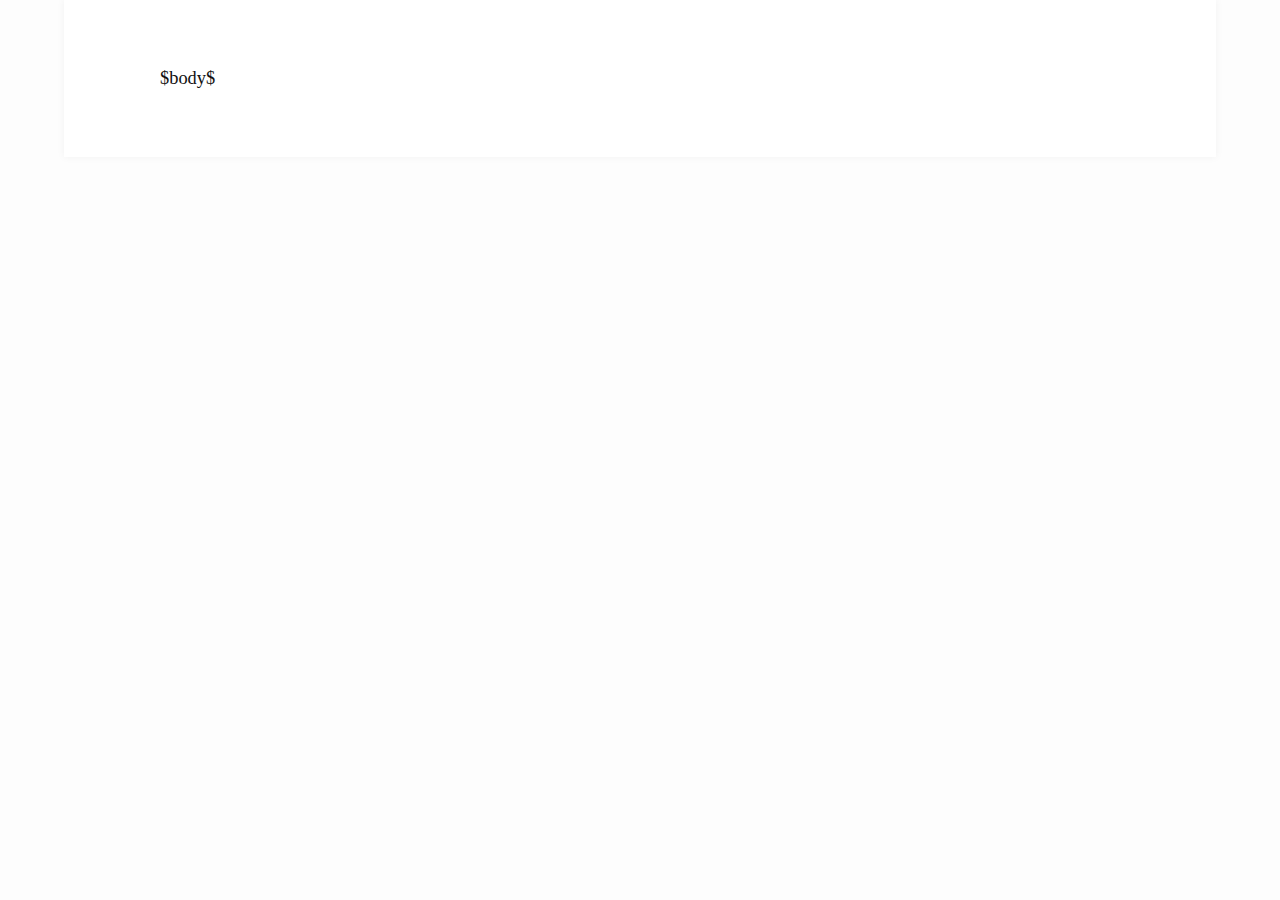
<file: delstudier/tufte-template.html>
<!DOCTYPE html>
<html lang="en">
  <head>
    <meta charset="utf-8">
    <title>$title$</title>
    <link rel="stylesheet" href="tufte.css">
  </head>
  <body>
    <div class="tufte-page">
      $body$
    </div>
  </body>
</html>
</file>
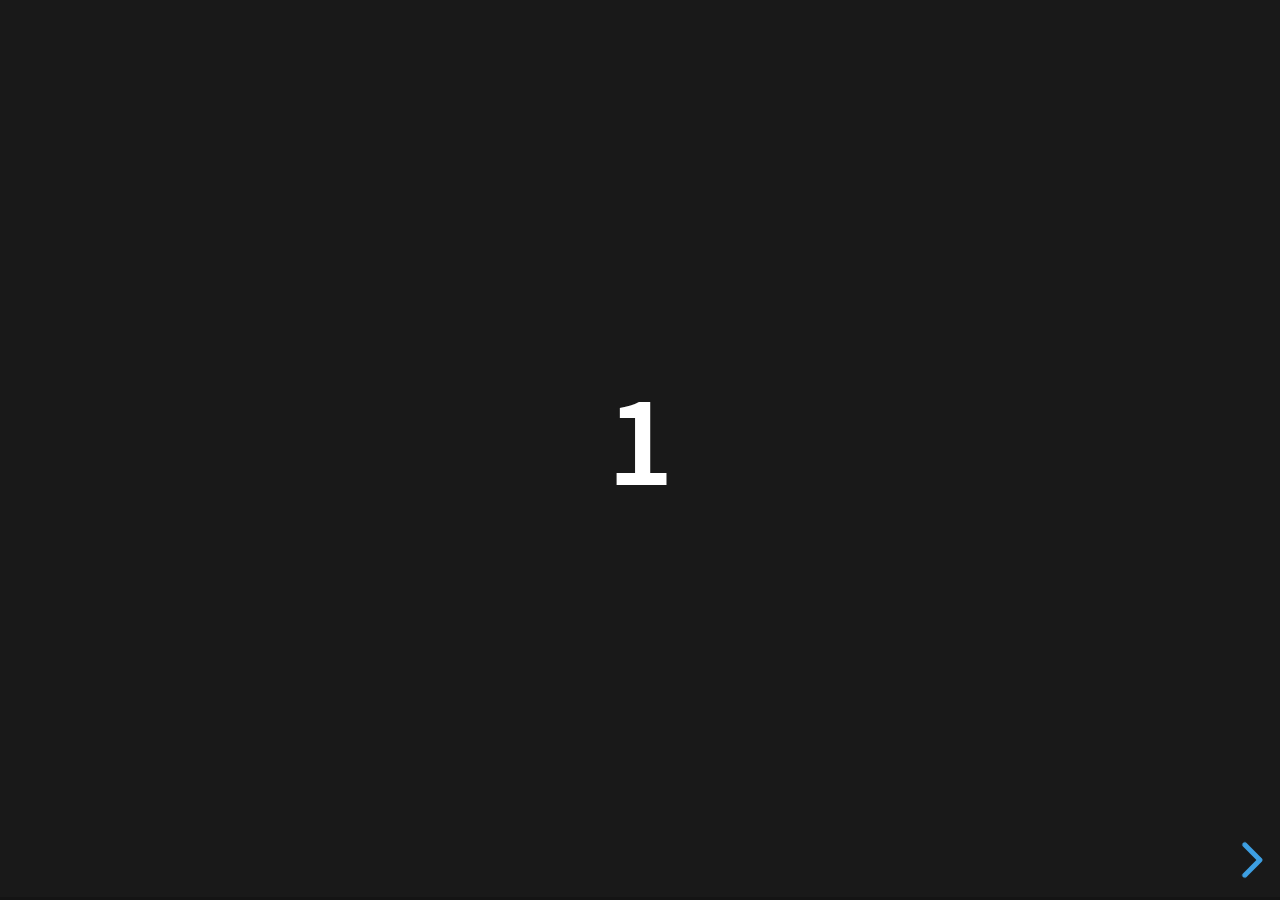
<file: examples/500-slides.html>
<!doctype html>
<html lang="en">
	<head>
		<meta charset="utf-8">

		<title>reveal.js - 500 slides</title>

		<meta name="viewport" content="width=device-width, initial-scale=1.0, maximum-scale=1.0, user-scalable=no">

		<link rel="stylesheet" href="../dist/reveal.css">
		<link rel="stylesheet" href="../dist/theme/black.css">
	</head>

	<body>
		<div class="reveal">
			<div class="slides">
				<section><h1>1</h1></section>
				<section><h1>2</h1></section>
				<section><h1>3</h1></section>
				<section><h1>4</h1></section>
				<section><h1>5</h1></section>
				<section><h1>6</h1></section>
				<section><h1>7</h1></section>
				<section><h1>8</h1></section>
				<section><h1>9</h1></section>
				<section><h1>10</h1></section>
				<section><h1>11</h1></section>
				<section><h1>12</h1></section>
				<section><h1>13</h1></section>
				<section><h1>14</h1></section>
				<section><h1>15</h1></section>
				<section><h1>16</h1></section>
				<section><h1>17</h1></section>
				<section><h1>18</h1></section>
				<section><h1>19</h1></section>
				<section><h1>20</h1></section>
				<section><h1>21</h1></section>
				<section><h1>22</h1></section>
				<section><h1>23</h1></section>
				<section><h1>24</h1></section>
				<section><h1>25</h1></section>
				<section><h1>26</h1></section>
				<section><h1>27</h1></section>
				<section><h1>28</h1></section>
				<section><h1>29</h1></section>
				<section><h1>30</h1></section>
				<section><h1>31</h1></section>
				<section><h1>32</h1></section>
				<section><h1>33</h1></section>
				<section><h1>34</h1></section>
				<section><h1>35</h1></section>
				<section><h1>36</h1></section>
				<section><h1>37</h1></section>
				<section><h1>38</h1></section>
				<section><h1>39</h1></section>
				<section><h1>40</h1></section>
				<section><h1>41</h1></section>
				<section><h1>42</h1></section>
				<section><h1>43</h1></section>
				<section><h1>44</h1></section>
				<section><h1>45</h1></section>
				<section><h1>46</h1></section>
				<section><h1>47</h1></section>
				<section><h1>48</h1></section>
				<section><h1>49</h1></section>
				<section><h1>50</h1></section>
				<section><h1>51</h1></section>
				<section><h1>52</h1></section>
				<section><h1>53</h1></section>
				<section><h1>54</h1></section>
				<section><h1>55</h1></section>
				<section><h1>56</h1></section>
				<section><h1>57</h1></section>
				<section><h1>58</h1></section>
				<section><h1>59</h1></section>
				<section><h1>60</h1></section>
				<section><h1>61</h1></section>
				<section><h1>62</h1></section>
				<section><h1>63</h1></section>
				<section><h1>64</h1></section>
				<section><h1>65</h1></section>
				<section><h1>66</h1></section>
				<section><h1>67</h1></section>
				<section><h1>68</h1></section>
				<section><h1>69</h1></section>
				<section><h1>70</h1></section>
				<section><h1>71</h1></section>
				<section><h1>72</h1></section>
				<section><h1>73</h1></section>
				<section><h1>74</h1></section>
				<section><h1>75</h1></section>
				<section><h1>76</h1></section>
				<section><h1>77</h1></section>
				<section><h1>78</h1></section>
				<section><h1>79</h1></section>
				<section><h1>80</h1></section>
				<section><h1>81</h1></section>
				<section><h1>82</h1></section>
				<section><h1>83</h1></section>
				<section><h1>84</h1></section>
				<section><h1>85</h1></section>
				<section><h1>86</h1></section>
				<section><h1>87</h1></section>
				<section><h1>88</h1></section>
				<section><h1>89</h1></section>
				<section><h1>90</h1></section>
				<section><h1>91</h1></section>
				<section><h1>92</h1></section>
				<section><h1>93</h1></section>
				<section><h1>94</h1></section>
				<section><h1>95</h1></section>
				<section><h1>96</h1></section>
				<section><h1>97</h1></section>
				<section><h1>98</h1></section>
				<section><h1>99</h1></section>
				<section><h1>100</h1></section>
				<section><h1>101</h1></section>
				<section><h1>102</h1></section>
				<section><h1>103</h1></section>
				<section><h1>104</h1></section>
				<section><h1>105</h1></section>
				<section><h1>106</h1></section>
				<section><h1>107</h1></section>
				<section><h1>108</h1></section>
				<section><h1>109</h1></section>
				<section><h1>110</h1></section>
				<section><h1>111</h1></section>
				<section><h1>112</h1></section>
				<section><h1>113</h1></section>
				<section><h1>114</h1></section>
				<section><h1>115</h1></section>
				<section><h1>116</h1></section>
				<section><h1>117</h1></section>
				<section><h1>118</h1></section>
				<section><h1>119</h1></section>
				<section><h1>120</h1></section>
				<section><h1>121</h1></section>
				<section><h1>122</h1></section>
				<section><h1>123</h1></section>
				<section><h1>124</h1></section>
				<section><h1>125</h1></section>
				<section><h1>126</h1></section>
				<section><h1>127</h1></section>
				<section><h1>128</h1></section>
				<section><h1>129</h1></section>
				<section><h1>130</h1></section>
				<section><h1>131</h1></section>
				<section><h1>132</h1></section>
				<section><h1>133</h1></section>
				<section><h1>134</h1></section>
				<section><h1>135</h1></section>
				<section><h1>136</h1></section>
				<section><h1>137</h1></section>
				<section><h1>138</h1></section>
				<section><h1>139</h1></section>
				<section><h1>140</h1></section>
				<section><h1>141</h1></section>
				<section><h1>142</h1></section>
				<section><h1>143</h1></section>
				<section><h1>144</h1></section>
				<section><h1>145</h1></section>
				<section><h1>146</h1></section>
				<section><h1>147</h1></section>
				<section><h1>148</h1></section>
				<section><h1>149</h1></section>
				<section><h1>150</h1></section>
				<section><h1>151</h1></section>
				<section><h1>152</h1></section>
				<section><h1>153</h1></section>
				<section><h1>154</h1></section>
				<section><h1>155</h1></section>
				<section><h1>156</h1></section>
				<section><h1>157</h1></section>
				<section><h1>158</h1></section>
				<section><h1>159</h1></section>
				<section><h1>160</h1></section>
				<section><h1>161</h1></section>
				<section><h1>162</h1></section>
				<section><h1>163</h1></section>
				<section><h1>164</h1></section>
				<section><h1>165</h1></section>
				<section><h1>166</h1></section>
				<section><h1>167</h1></section>
				<section><h1>168</h1></section>
				<section><h1>169</h1></section>
				<section><h1>170</h1></section>
				<section><h1>171</h1></section>
				<section><h1>172</h1></section>
				<section><h1>173</h1></section>
				<section><h1>174</h1></section>
				<section><h1>175</h1></section>
				<section><h1>176</h1></section>
				<section><h1>177</h1></section>
				<section><h1>178</h1></section>
				<section><h1>179</h1></section>
				<section><h1>180</h1></section>
				<section><h1>181</h1></section>
				<section><h1>182</h1></section>
				<section><h1>183</h1></section>
				<section><h1>184</h1></section>
				<section><h1>185</h1></section>
				<section><h1>186</h1></section>
				<section><h1>187</h1></section>
				<section><h1>188</h1></section>
				<section><h1>189</h1></section>
				<section><h1>190</h1></section>
				<section><h1>191</h1></section>
				<section><h1>192</h1></section>
				<section><h1>193</h1></section>
				<section><h1>194</h1></section>
				<section><h1>195</h1></section>
				<section><h1>196</h1></section>
				<section><h1>197</h1></section>
				<section><h1>198</h1></section>
				<section><h1>199</h1></section>
				<section><h1>200</h1></section>
				<section><h1>201</h1></section>
				<section><h1>202</h1></section>
				<section><h1>203</h1></section>
				<section><h1>204</h1></section>
				<section><h1>205</h1></section>
				<section><h1>206</h1></section>
				<section><h1>207</h1></section>
				<section><h1>208</h1></section>
				<section><h1>209</h1></section>
				<section><h1>210</h1></section>
				<section><h1>211</h1></section>
				<section><h1>212</h1></section>
				<section><h1>213</h1></section>
				<section><h1>214</h1></section>
				<section><h1>215</h1></section>
				<section><h1>216</h1></section>
				<section><h1>217</h1></section>
				<section><h1>218</h1></section>
				<section><h1>219</h1></section>
				<section><h1>220</h1></section>
				<section><h1>221</h1></section>
				<section><h1>222</h1></section>
				<section><h1>223</h1></section>
				<section><h1>224</h1></section>
				<section><h1>225</h1></section>
				<section><h1>226</h1></section>
				<section><h1>227</h1></section>
				<section><h1>228</h1></section>
				<section><h1>229</h1></section>
				<section><h1>230</h1></section>
				<section><h1>231</h1></section>
				<section><h1>232</h1></section>
				<section><h1>233</h1></section>
				<section><h1>234</h1></section>
				<section><h1>235</h1></section>
				<section><h1>236</h1></section>
				<section><h1>237</h1></section>
				<section><h1>238</h1></section>
				<section><h1>239</h1></section>
				<section><h1>240</h1></section>
				<section><h1>241</h1></section>
				<section><h1>242</h1></section>
				<section><h1>243</h1></section>
				<section><h1>244</h1></section>
				<section><h1>245</h1></section>
				<section><h1>246</h1></section>
				<section><h1>247</h1></section>
				<section><h1>248</h1></section>
				<section><h1>249</h1></section>
				<section><h1>250</h1></section>
				<section><h1>251</h1></section>
				<section><h1>252</h1></section>
				<section><h1>253</h1></section>
				<section><h1>254</h1></section>
				<section><h1>255</h1></section>
				<section><h1>256</h1></section>
				<section><h1>257</h1></section>
				<section><h1>258</h1></section>
				<section><h1>259</h1></section>
				<section><h1>260</h1></section>
				<section><h1>261</h1></section>
				<section><h1>262</h1></section>
				<section><h1>263</h1></section>
				<section><h1>264</h1></section>
				<section><h1>265</h1></section>
				<section><h1>266</h1></section>
				<section><h1>267</h1></section>
				<section><h1>268</h1></section>
				<section><h1>269</h1></section>
				<section><h1>270</h1></section>
				<section><h1>271</h1></section>
				<section><h1>272</h1></section>
				<section><h1>273</h1></section>
				<section><h1>274</h1></section>
				<section><h1>275</h1></section>
				<section><h1>276</h1></section>
				<section><h1>277</h1></section>
				<section><h1>278</h1></section>
				<section><h1>279</h1></section>
				<section><h1>280</h1></section>
				<section><h1>281</h1></section>
				<section><h1>282</h1></section>
				<section><h1>283</h1></section>
				<section><h1>284</h1></section>
				<section><h1>285</h1></section>
				<section><h1>286</h1></section>
				<section><h1>287</h1></section>
				<section><h1>288</h1></section>
				<section><h1>289</h1></section>
				<section><h1>290</h1></section>
				<section><h1>291</h1></section>
				<section><h1>292</h1></section>
				<section><h1>293</h1></section>
				<section><h1>294</h1></section>
				<section><h1>295</h1></section>
				<section><h1>296</h1></section>
				<section><h1>297</h1></section>
				<section><h1>298</h1></section>
				<section><h1>299</h1></section>
				<section><h1>300</h1></section>
				<section><h1>301</h1></section>
				<section><h1>302</h1></section>
				<section><h1>303</h1></section>
				<section><h1>304</h1></section>
				<section><h1>305</h1></section>
				<section><h1>306</h1></section>
				<section><h1>307</h1></section>
				<section><h1>308</h1></section>
				<section><h1>309</h1></section>
				<section><h1>310</h1></section>
				<section><h1>311</h1></section>
				<section><h1>312</h1></section>
				<section><h1>313</h1></section>
				<section><h1>314</h1></section>
				<section><h1>315</h1></section>
				<section><h1>316</h1></section>
				<section><h1>317</h1></section>
				<section><h1>318</h1></section>
				<section><h1>319</h1></section>
				<section><h1>320</h1></section>
				<section><h1>321</h1></section>
				<section><h1>322</h1></section>
				<section><h1>323</h1></section>
				<section><h1>324</h1></section>
				<section><h1>325</h1></section>
				<section><h1>326</h1></section>
				<section><h1>327</h1></section>
				<section><h1>328</h1></section>
				<section><h1>329</h1></section>
				<section><h1>330</h1></section>
				<section><h1>331</h1></section>
				<section><h1>332</h1></section>
				<section><h1>333</h1></section>
				<section><h1>334</h1></section>
				<section><h1>335</h1></section>
				<section><h1>336</h1></section>
				<section><h1>337</h1></section>
				<section><h1>338</h1></section>
				<section><h1>339</h1></section>
				<section><h1>340</h1></section>
				<section><h1>341</h1></section>
				<section><h1>342</h1></section>
				<section><h1>343</h1></section>
				<section><h1>344</h1></section>
				<section><h1>345</h1></section>
				<section><h1>346</h1></section>
				<section><h1>347</h1></section>
				<section><h1>348</h1></section>
				<section><h1>349</h1></section>
				<section><h1>350</h1></section>
				<section><h1>351</h1></section>
				<section><h1>352</h1></section>
				<section><h1>353</h1></section>
				<section><h1>354</h1></section>
				<section><h1>355</h1></section>
				<section><h1>356</h1></section>
				<section><h1>357</h1></section>
				<section><h1>358</h1></section>
				<section><h1>359</h1></section>
				<section><h1>360</h1></section>
				<section><h1>361</h1></section>
				<section><h1>362</h1></section>
				<section><h1>363</h1></section>
				<section><h1>364</h1></section>
				<section><h1>365</h1></section>
				<section><h1>366</h1></section>
				<section><h1>367</h1></section>
				<section><h1>368</h1></section>
				<section><h1>369</h1></section>
				<section><h1>370</h1></section>
				<section><h1>371</h1></section>
				<section><h1>372</h1></section>
				<section><h1>373</h1></section>
				<section><h1>374</h1></section>
				<section><h1>375</h1></section>
				<section><h1>376</h1></section>
				<section><h1>377</h1></section>
				<section><h1>378</h1></section>
				<section><h1>379</h1></section>
				<section><h1>380</h1></section>
				<section><h1>381</h1></section>
				<section><h1>382</h1></section>
				<section><h1>383</h1></section>
				<section><h1>384</h1></section>
				<section><h1>385</h1></section>
				<section><h1>386</h1></section>
				<section><h1>387</h1></section>
				<section><h1>388</h1></section>
				<section><h1>389</h1></section>
				<section><h1>390</h1></section>
				<section><h1>391</h1></section>
				<section><h1>392</h1></section>
				<section><h1>393</h1></section>
				<section><h1>394</h1></section>
				<section><h1>395</h1></section>
				<section><h1>396</h1></section>
				<section><h1>397</h1></section>
				<section><h1>398</h1></section>
				<section><h1>399</h1></section>
				<section><h1>400</h1></section>
				<section><h1>401</h1></section>
				<section><h1>402</h1></section>
				<section><h1>403</h1></section>
				<section><h1>404</h1></section>
				<section><h1>405</h1></section>
				<section><h1>406</h1></section>
				<section><h1>407</h1></section>
				<section><h1>408</h1></section>
				<section><h1>409</h1></section>
				<section><h1>410</h1></section>
				<section><h1>411</h1></section>
				<section><h1>412</h1></section>
				<section><h1>413</h1></section>
				<section><h1>414</h1></section>
				<section><h1>415</h1></section>
				<section><h1>416</h1></section>
				<section><h1>417</h1></section>
				<section><h1>418</h1></section>
				<section><h1>419</h1></section>
				<section><h1>420</h1></section>
				<section><h1>421</h1></section>
				<section><h1>422</h1></section>
				<section><h1>423</h1></section>
				<section><h1>424</h1></section>
				<section><h1>425</h1></section>
				<section><h1>426</h1></section>
				<section><h1>427</h1></section>
				<section><h1>428</h1></section>
				<section><h1>429</h1></section>
				<section><h1>430</h1></section>
				<section><h1>431</h1></section>
				<section><h1>432</h1></section>
				<section><h1>433</h1></section>
				<section><h1>434</h1></section>
				<section><h1>435</h1></section>
				<section><h1>436</h1></section>
				<section><h1>437</h1></section>
				<section><h1>438</h1></section>
				<section><h1>439</h1></section>
				<section><h1>440</h1></section>
				<section><h1>441</h1></section>
				<section><h1>442</h1></section>
				<section><h1>443</h1></section>
				<section><h1>444</h1></section>
				<section><h1>445</h1></section>
				<section><h1>446</h1></section>
				<section><h1>447</h1></section>
				<section><h1>448</h1></section>
				<section><h1>449</h1></section>
				<section><h1>450</h1></section>
				<section><h1>451</h1></section>
				<section><h1>452</h1></section>
				<section><h1>453</h1></section>
				<section><h1>454</h1></section>
				<section><h1>455</h1></section>
				<section><h1>456</h1></section>
				<section><h1>457</h1></section>
				<section><h1>458</h1></section>
				<section><h1>459</h1></section>
				<section><h1>460</h1></section>
				<section><h1>461</h1></section>
				<section><h1>462</h1></section>
				<section><h1>463</h1></section>
				<section><h1>464</h1></section>
				<section><h1>465</h1></section>
				<section><h1>466</h1></section>
				<section><h1>467</h1></section>
				<section><h1>468</h1></section>
				<section><h1>469</h1></section>
				<section><h1>470</h1></section>
				<section><h1>471</h1></section>
				<section><h1>472</h1></section>
				<section><h1>473</h1></section>
				<section><h1>474</h1></section>
				<section><h1>475</h1></section>
				<section><h1>476</h1></section>
				<section><h1>477</h1></section>
				<section><h1>478</h1></section>
				<section><h1>479</h1></section>
				<section><h1>480</h1></section>
				<section><h1>481</h1></section>
				<section><h1>482</h1></section>
				<section><h1>483</h1></section>
				<section><h1>484</h1></section>
				<section><h1>485</h1></section>
				<section><h1>486</h1></section>
				<section><h1>487</h1></section>
				<section><h1>488</h1></section>
				<section><h1>489</h1></section>
				<section><h1>490</h1></section>
				<section><h1>491</h1></section>
				<section><h1>492</h1></section>
				<section><h1>493</h1></section>
				<section><h1>494</h1></section>
				<section><h1>495</h1></section>
				<section><h1>496</h1></section>
				<section><h1>497</h1></section>
				<section><h1>498</h1></section>
				<section><h1>499</h1></section>
			</div>
		</div>

		<script src="../dist/reveal.js"></script>
		<script>
			Reveal.initialize({
				transition: 'linear'
			});
		</script>
	</body>
</html>
</file>
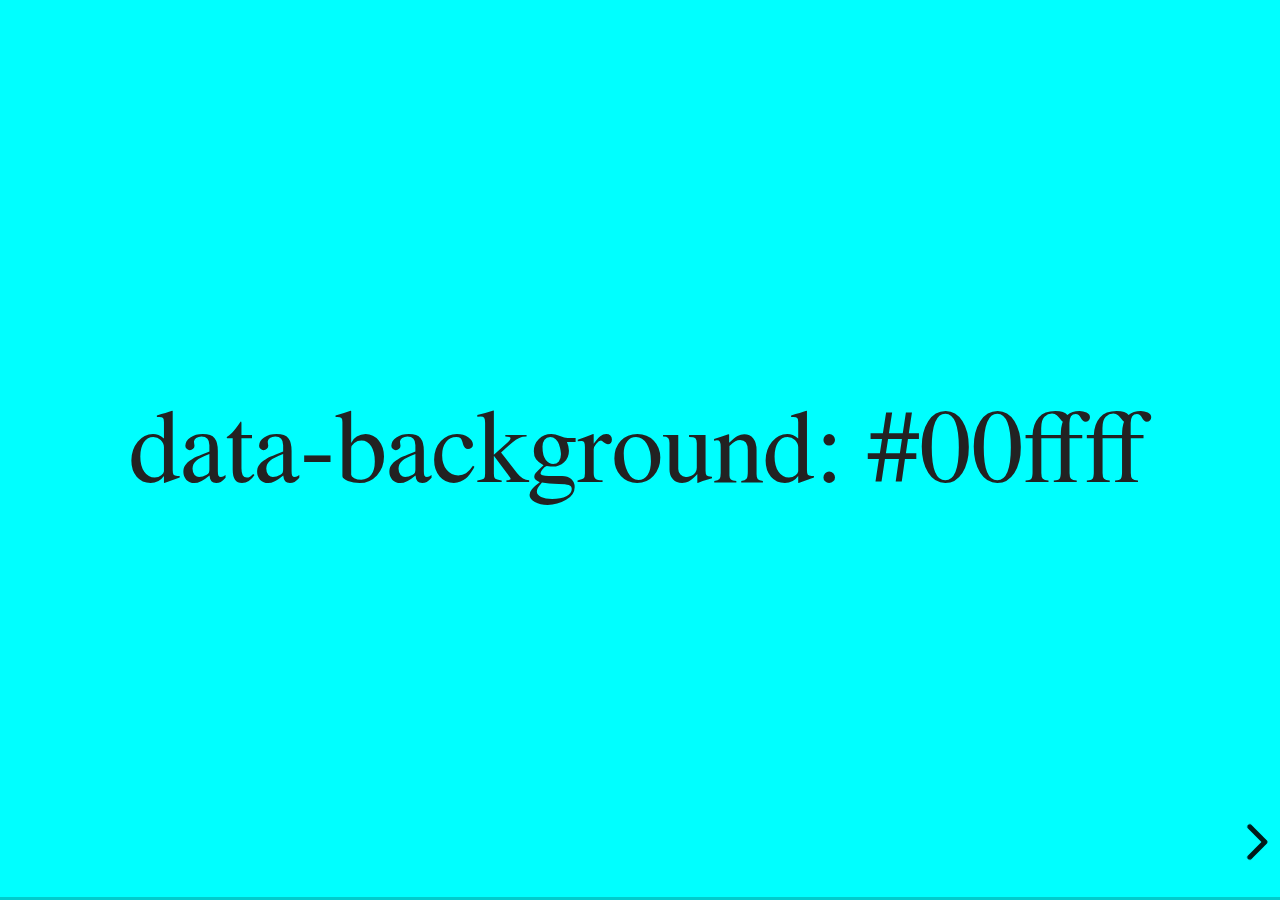
<file: examples/backgrounds.html>
<!doctype html>
<html lang="en">

	<head>
		<meta charset="utf-8">

		<title>reveal.js - Slide Backgrounds</title>

		<meta name="viewport" content="width=device-width, initial-scale=1.0, maximum-scale=1.0, user-scalable=no">

		<link rel="stylesheet" href="../dist/reveal.css">
		<link rel="stylesheet" href="../dist/theme/serif.css" id="theme">
		<style type="text/css" media="screen">
			.slides section.has-dark-background,
			.slides section.has-dark-background h2 {
				color: #fff;
			}
			.slides section.has-light-background,
			.slides section.has-light-background h2 {
				color: #222;
			}
		</style>
	</head>

	<body>

		<div class="reveal">

			<div class="slides">

				<section data-background="#00ffff">
					<h2>data-background: #00ffff</h2>
				</section>

				<section data-background="#bb00bb">
					<h2>data-background: #bb00bb</h2>
				</section>

				<section data-background-color="lightblue">
					<h2>data-background: lightblue</h2>
				</section>

				<section>
					<section data-background="#ff0000">
						<h2>data-background: #ff0000</h2>
					</section>
					<section data-background="rgba(0, 0, 0, 0.2)">
						<h2>data-background: rgba(0, 0, 0, 0.2)</h2>
					</section>
					<section data-background="salmon">
						<h2>data-background: salmon</h2>
					</section>
				</section>

				<section data-background="rgba(0, 100, 100, 0.2)">
					<section>
						<h2>Background applied to stack</h2>
					</section>
					<section>
						<h2>Background applied to stack</h2>
					</section>
					<section data-background="rgb(66, 66, 66)">
						<h2>Background applied to slide inside of stack</h2>
					</section>
				</section>

				<section data-background-transition="slide" data-background="assets/image1.png">
					<h2>Background image</h2>
				</section>

				<section>
					<section data-background-transition="slide" data-background="assets/image1.png">
						<h2>Background image</h2>
					</section>
					<section data-background-transition="slide" data-background="assets/image1.png">
						<h2>Background image</h2>
					</section>
				</section>

				<section data-background="assets/image2.png" data-background-size="100px" data-background-repeat="repeat" data-background-color="#111">
					<h2>Background image</h2>
					<pre>data-background-size="100px" data-background-repeat="repeat" data-background-color="#111"</pre>
				</section>

				<section data-background="#888888">
					<h2>Same background twice (1/2)</h2>
				</section>
				<section data-background="#888888">
					<h2>Same background twice (2/2)</h2>
				</section>

				<section data-background-video="https://static.slid.es/site/homepage/v1/homepage-video-editor.mp4,https://static.slid.es/site/homepage/v1/homepage-video-editor.webm">
					<h2>Video background</h2>
				</section>

				<section data-background-iframe="https://slides.com/news/make-better-presentations/embed?style=hidden&autoSlide=4000">
					<h2>Iframe background</h2>
				</section>

				<section>
					<section data-background="#417203">
						<h2>Same background twice vertical (1/2)</h2>
					</section>
					<section data-background="#417203">
						<h2>Same background twice vertical (2/2)</h2>
					</section>
				</section>

				<section data-background="#934f4d">
					<h2>Same background from horizontal to vertical (1/3)</h2>
				</section>
				<section>
					<section data-background="#934f4d">
						<h2>Same background from horizontal to vertical (2/3)</h2>
					</section>
					<section data-background="#934f4d">
						<h2>Same background from horizontal to vertical (3/3)</h2>
					</section>
				</section>

			</div>

		</div>

		<script src="../dist/reveal.js"></script>
		<script>

			// Full list of configuration options:
			// https://revealjs.revealjs.com/config/
			Reveal.initialize({
				center: true,

				transition: 'linear',
				// transitionSpeed: 'slow',
				// backgroundTransition: 'slide'
			});

		</script>

	</body>
</html>
</file>
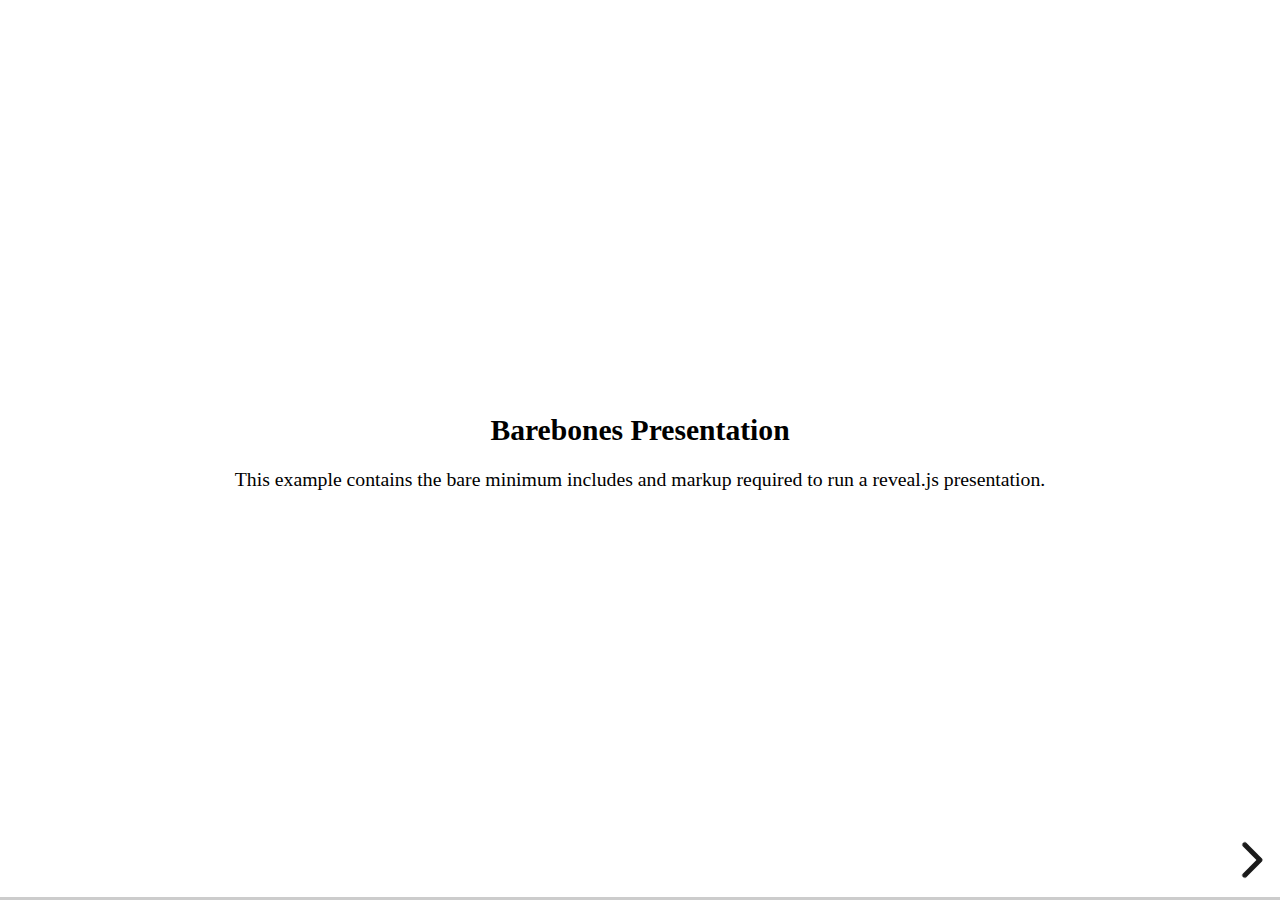
<file: examples/barebones.html>
<!doctype html>
<html lang="en">
	<head>
		<meta charset="utf-8">
		<title>reveal.js - Barebones</title>
		<link rel="stylesheet" href="../dist/reveal.css">
	</head>
	<body>

		<div class="reveal">
			<div class="slides">

				<section>
					<h2>Barebones Presentation</h2>
					<p>This example contains the bare minimum includes and markup required to run a reveal.js presentation.</p>
				</section>

				<section>
					<h2>No Theme</h2>
					<p>There's no theme included, so it will fall back on browser defaults.</p>
				</section>

			</div>
		</div>

		<script src="../dist/reveal.js"></script>
		<script>
			Reveal.initialize();
		</script>

	</body>
</html>
</file>
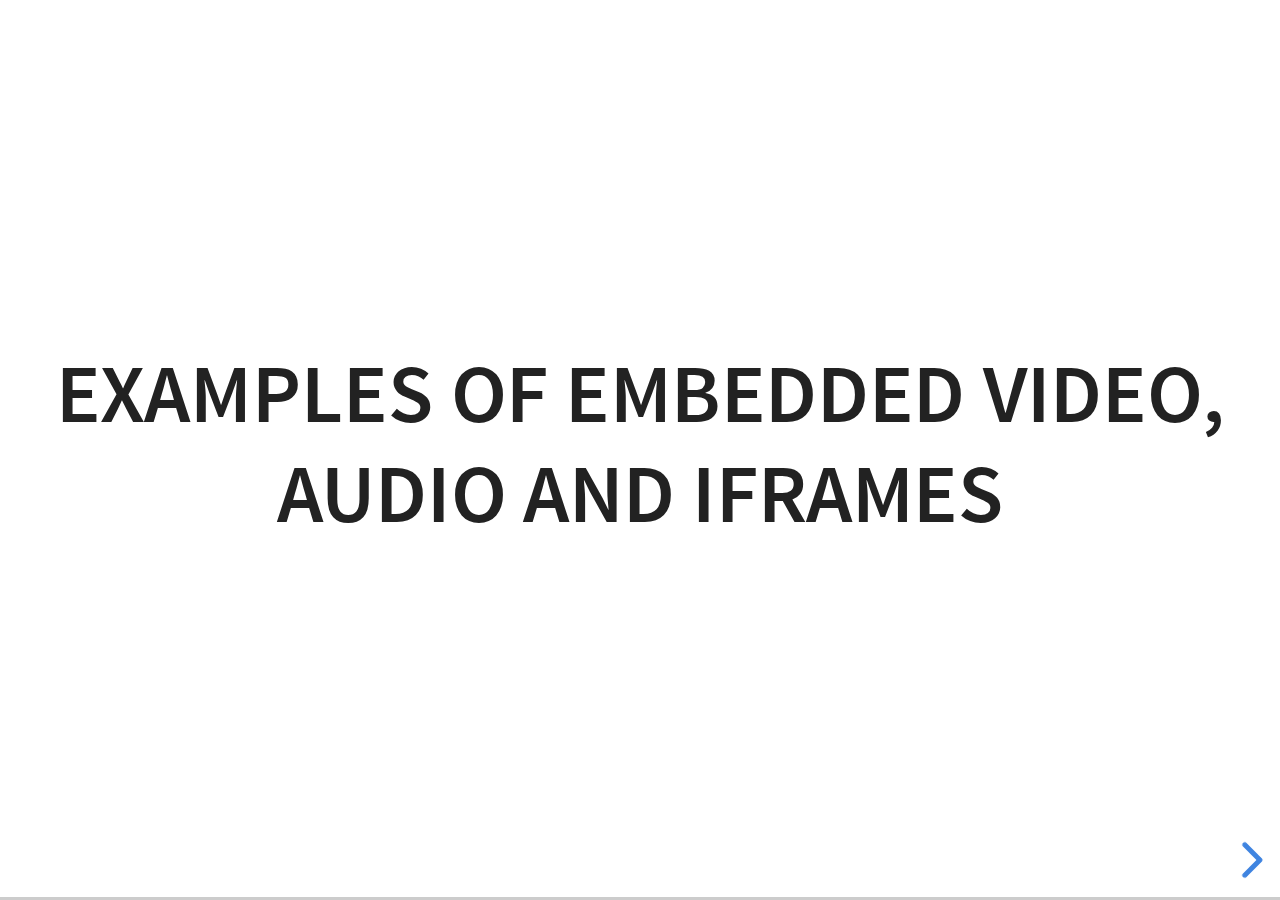
<file: examples/media.html>
<!doctype html>
<html lang="en">

	<head>
		<meta charset="utf-8">

		<title>reveal.js - Video, Audio and Iframes</title>

		<meta name="viewport" content="width=device-width, initial-scale=1.0, maximum-scale=1.0, user-scalable=no">

		<link rel="stylesheet" href="../dist/reveal.css">
		<link rel="stylesheet" href="../dist/theme/white.css" id="theme">
	</head>

	<body>

		<div class="reveal">

			<div class="slides">

				<section>
					<h2>Examples of embedded Video, Audio and Iframes</h2>
				</section>

				<section>
					<h2>Iframe</h2>
					<iframe data-autoplay width="700" height="540" src="https://slides.com/news/auto-animate/embed" frameborder="0"></iframe>
				</section>

				<section data-background-iframe="https://www.youtube.com/embed/h1_nyI3z8gI" data-background-interactive>
					<h2 style="color: #fff;">Iframe Background</h2>
				</section>

				<section>
					<h2>Video</h2>
					<video src="http://clips.vorwaerts-gmbh.de/big_buck_bunny.mp4" data-autoplay></video>
				</section>

				<section data-background-video="http://clips.vorwaerts-gmbh.de/big_buck_bunny.mp4">
					<h2>Background Video</h2>
				</section>

				<section>
					<h2>Auto-playing audio</h2>
					<audio src="assets/beeping.wav" data-autoplay></audio>
				</section>

				<section>
					<h2>Audio inside slide fragments</h2>
					<div class="fragment">
						Beep 1
						<audio src="assets/beeping.wav" data-autoplay></audio>
					</div>
					<div class="fragment">
						Beep 2
						<audio src="assets/beeping.wav" data-autoplay></audio>
					</div>
				</section>

				<section>
					<h2>Audio with controls</h2>
					<audio src="assets/beeping.wav" controls></audio>
				</section>

			</div>

		</div>

		<script src="../dist/reveal.js"></script>
		<script>
			Reveal.initialize({hash: true});
		</script>

	</body>
</html>
</file>
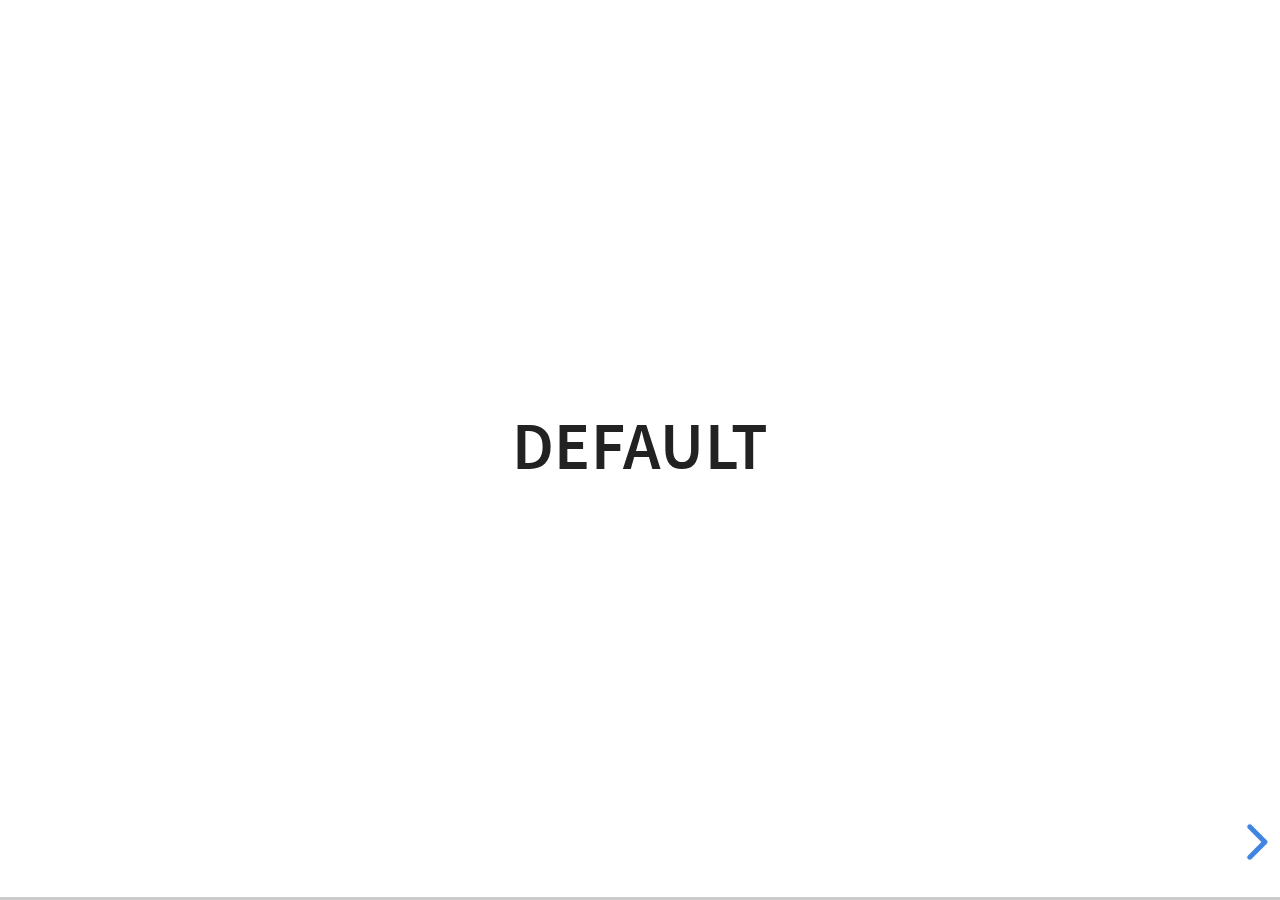
<file: examples/transitions.html>
<!doctype html>
<html lang="en">

	<head>
		<meta charset="utf-8">

		<title>reveal.js - Slide Transitions</title>

		<link rel="stylesheet" href="../dist/reveal.css">
		<link rel="stylesheet" href="../dist/theme/white.css" id="theme">
		<style type="text/css" media="screen">
			.slides section.has-dark-background,
			.slides section.has-dark-background h3 {
				color: #fff;
			}
			.slides section.has-light-background,
			.slides section.has-light-background h3 {
				color: #222;
			}
		</style>
	</head>

	<body>

		<div class="reveal">

			<div class="slides">

				<section>
					<h3>Default</h3>
				</section>

				<section>
					<h3>Default</h3>
				</section>

				<section data-transition="zoom">
					<h3>data-transition: zoom</h3>
				</section>

				<section data-transition="zoom-in fade-out">
					<h3>data-transition: zoom-in fade-out</h3>
				</section>

				<section>
					<h3>Default</h3>
				</section>

				<section data-transition="convex">
					<h3>data-transition: convex</h3>
				</section>

				<section data-transition="convex-in concave-out">
					<h3>data-transition: convex-in concave-out</h3>
				</section>

				<section>
					<section data-transition="zoom">
						<h3>Default</h3>
					</section>
					<section data-transition="concave">
						<h3>data-transition: concave</h3>
					</section>
					<section data-transition="convex-in fade-out">
						<h3>data-transition: convex-in fade-out</h3>
					</section>
					<section>
						<h3>Default</h3>
					</section>
				</section>

				<section data-transition="none">
					<h3>data-transition: none</h3>
				</section>

				<section>
					<h3>Default</h3>
				</section>

			</div>

		</div>

		<script src="../dist/reveal.js"></script>
		<script>
			Reveal.initialize({
				center: true,
				history: true,

				// transition: 'slide',
				// transitionSpeed: 'slow',
				// backgroundTransition: 'slide'
			});
		</script>

	</body>
</html>
</file>
<file: delstudier/tufte.css>
body {
  margin: 0;
  background: #fdfdfd;
  font-family: "Georgia", serif;
  color: #111;
}

.tufte-page {
  max-width: 960px;
  padding: 4rem 6rem;
  margin: 0 auto;
  background: white;
  line-height: 1.6;
  font-size: 1.15em;
  box-shadow: 0 0 8px rgba(0, 0, 0, 0.05);
}

h1, h2, h3 {
  font-weight: normal;
  line-height: 1.2;
  margin-top: 2em;
  margin-bottom: 0.5em;
}

h1 {
  font-size: 2.2em;
}

h2 {
  font-size: 1.6em;
}

p {
  margin: 1.2em 0;
  text-align: justify;
}

.sidenote {
  float: right;
  clear: right;
  margin-right: -22%;
  width: 18%;
  font-size: 0.9em;
  color: #555;
  line-height: 1.4;
  position: relative;
}

.sidenote-number {
  vertical-align: super;
  font-size: 0.8em;
}

@media (max-width: 900px) {
  .sidenote {
    float: none;
    margin: 1em 0;
    width: auto;
    color: #666;
  }
}
</file>
<file: dist/reveal.css>
/**
 * reveal.js 5.2.0
 * https://revealjs.com
 * MIT licensed
 *
 * Copyright (C) 2011-2024 Hakim El Hattab, https://hakim.se
 */

.reveal .r-stretch,.reveal .stretch{max-width:none;max-height:none}.reveal pre.r-stretch code,.reveal pre.stretch code{height:100%;max-height:100%;box-sizing:border-box}.reveal .r-fit-text{display:inline-block;white-space:nowrap}.reveal .r-stack{display:grid;grid-template-rows:100%}.reveal .r-stack>*{grid-area:1/1;margin:auto}.reveal .r-hstack,.reveal .r-vstack{display:flex}.reveal .r-hstack img,.reveal .r-hstack video,.reveal .r-vstack img,.reveal .r-vstack video{min-width:0;min-height:0;object-fit:contain}.reveal .r-vstack{flex-direction:column;align-items:center;justify-content:center}.reveal .r-hstack{flex-direction:row;align-items:center;justify-content:center}.reveal .items-stretch{align-items:stretch}.reveal .items-start{align-items:flex-start}.reveal .items-center{align-items:center}.reveal .items-end{align-items:flex-end}.reveal .justify-between{justify-content:space-between}.reveal .justify-around{justify-content:space-around}.reveal .justify-start{justify-content:flex-start}.reveal .justify-center{justify-content:center}.reveal .justify-end{justify-content:flex-end}html.reveal-full-page{width:100%;height:100%;height:100vh;height:calc(var(--vh,1vh) * 100);height:100dvh;overflow:hidden}.reveal-viewport{height:100%;overflow:hidden;position:relative;line-height:1;margin:0;background-color:#fff;color:#000;--r-controls-spacing:12px;--r-overlay-header-height:40px;--r-overlay-margin:0px;--r-overlay-padding:6px;--r-overlay-gap:5px}@media screen and (max-width:1024px),(max-height:768px){.reveal-viewport{--r-overlay-header-height:26px}}.reveal-viewport:fullscreen{top:0!important;left:0!important;width:100%!important;height:100%!important;transform:none!important}.reveal .fragment{transition:all .2s ease}.reveal .fragment:not(.custom){opacity:0;visibility:hidden;will-change:opacity}.reveal .fragment.visible{opacity:1;visibility:inherit}.reveal .fragment.disabled{transition:none}.reveal .fragment.grow{opacity:1;visibility:inherit}.reveal .fragment.grow.visible{transform:scale(1.3)}.reveal .fragment.shrink{opacity:1;visibility:inherit}.reveal .fragment.shrink.visible{transform:scale(.7)}.reveal .fragment.zoom-in{transform:scale(.1)}.reveal .fragment.zoom-in.visible{transform:none}.reveal .fragment.fade-out{opacity:1;visibility:inherit}.reveal .fragment.fade-out.visible{opacity:0;visibility:hidden}.reveal .fragment.semi-fade-out{opacity:1;visibility:inherit}.reveal .fragment.semi-fade-out.visible{opacity:.5;visibility:inherit}.reveal .fragment.strike{opacity:1;visibility:inherit}.reveal .fragment.strike.visible{text-decoration:line-through}.reveal .fragment.fade-up{transform:translate(0,40px)}.reveal .fragment.fade-up.visible{transform:translate(0,0)}.reveal .fragment.fade-down{transform:translate(0,-40px)}.reveal .fragment.fade-down.visible{transform:translate(0,0)}.reveal .fragment.fade-right{transform:translate(-40px,0)}.reveal .fragment.fade-right.visible{transform:translate(0,0)}.reveal .fragment.fade-left{transform:translate(40px,0)}.reveal .fragment.fade-left.visible{transform:translate(0,0)}.reveal .fragment.current-visible,.reveal .fragment.fade-in-then-out{opacity:0;visibility:hidden}.reveal .fragment.current-visible.current-fragment,.reveal .fragment.fade-in-then-out.current-fragment{opacity:1;visibility:inherit}.reveal .fragment.fade-in-then-semi-out{opacity:0;visibility:hidden}.reveal .fragment.fade-in-then-semi-out.visible{opacity:.5;visibility:inherit}.reveal .fragment.fade-in-then-semi-out.current-fragment{opacity:1;visibility:inherit}.reveal .fragment.highlight-blue,.reveal .fragment.highlight-current-blue,.reveal .fragment.highlight-current-green,.reveal .fragment.highlight-current-red,.reveal .fragment.highlight-green,.reveal .fragment.highlight-red{opacity:1;visibility:inherit}.reveal .fragment.highlight-red.visible{color:#ff2c2d}.reveal .fragment.highlight-green.visible{color:#17ff2e}.reveal .fragment.highlight-blue.visible{color:#1b91ff}.reveal .fragment.highlight-current-red.current-fragment{color:#ff2c2d}.reveal .fragment.highlight-current-green.current-fragment{color:#17ff2e}.reveal .fragment.highlight-current-blue.current-fragment{color:#1b91ff}.reveal:after{content:"";font-style:italic}.reveal iframe{z-index:1}.reveal a{position:relative}@keyframes bounce-right{0%,10%,25%,40%,50%{transform:translateX(0)}20%{transform:translateX(10px)}30%{transform:translateX(-5px)}}@keyframes bounce-left{0%,10%,25%,40%,50%{transform:translateX(0)}20%{transform:translateX(-10px)}30%{transform:translateX(5px)}}@keyframes bounce-down{0%,10%,25%,40%,50%{transform:translateY(0)}20%{transform:translateY(10px)}30%{transform:translateY(-5px)}}.reveal .controls{display:none;position:absolute;top:auto;bottom:var(--r-controls-spacing);right:var(--r-controls-spacing);left:auto;z-index:11;color:#000;pointer-events:none;font-size:10px}.reveal .controls button{position:absolute;padding:0;background-color:transparent;border:0;outline:0;cursor:pointer;color:currentColor;transform:scale(.9999);transition:color .2s ease,opacity .2s ease,transform .2s ease;z-index:2;pointer-events:auto;font-size:inherit;visibility:hidden;opacity:0;-webkit-appearance:none;-webkit-tap-highlight-color:transparent}.reveal .controls .controls-arrow:after,.reveal .controls .controls-arrow:before{content:"";position:absolute;top:0;left:0;width:2.6em;height:.5em;border-radius:.25em;background-color:currentColor;transition:all .15s ease,background-color .8s ease;transform-origin:.2em 50%;will-change:transform}.reveal .controls .controls-arrow{position:relative;width:3.6em;height:3.6em}.reveal .controls .controls-arrow:before{transform:translateX(.5em) translateY(1.55em) rotate(45deg)}.reveal .controls .controls-arrow:after{transform:translateX(.5em) translateY(1.55em) rotate(-45deg)}.reveal .controls .controls-arrow:hover:before{transform:translateX(.5em) translateY(1.55em) rotate(40deg)}.reveal .controls .controls-arrow:hover:after{transform:translateX(.5em) translateY(1.55em) rotate(-40deg)}.reveal .controls .controls-arrow:active:before{transform:translateX(.5em) translateY(1.55em) rotate(36deg)}.reveal .controls .controls-arrow:active:after{transform:translateX(.5em) translateY(1.55em) rotate(-36deg)}.reveal .controls .navigate-left{right:6.4em;bottom:3.2em;transform:translateX(-10px)}.reveal .controls .navigate-left.highlight{animation:bounce-left 2s 50 both ease-out}.reveal .controls .navigate-right{right:0;bottom:3.2em;transform:translateX(10px)}.reveal .controls .navigate-right .controls-arrow{transform:rotate(180deg)}.reveal .controls .navigate-right.highlight{animation:bounce-right 2s 50 both ease-out}.reveal .controls .navigate-up{right:3.2em;bottom:6.4em;transform:translateY(-10px)}.reveal .controls .navigate-up .controls-arrow{transform:rotate(90deg)}.reveal .controls .navigate-down{right:3.2em;bottom:-1.4em;padding-bottom:1.4em;transform:translateY(10px)}.reveal .controls .navigate-down .controls-arrow{transform:rotate(-90deg)}.reveal .controls .navigate-down.highlight{animation:bounce-down 2s 50 both ease-out}.reveal .controls[data-controls-back-arrows=faded] .navigate-up.enabled{opacity:.3}.reveal .controls[data-controls-back-arrows=faded] .navigate-up.enabled:hover{opacity:1}.reveal .controls[data-controls-back-arrows=hidden] .navigate-up.enabled{opacity:0;visibility:hidden}.reveal .controls .enabled{visibility:visible;opacity:.9;cursor:pointer;transform:none}.reveal .controls .enabled.fragmented{opacity:.5}.reveal .controls .enabled.fragmented:hover,.reveal .controls .enabled:hover{opacity:1}.reveal:not(.rtl) .controls[data-controls-back-arrows=faded] .navigate-left.enabled{opacity:.3}.reveal:not(.rtl) .controls[data-controls-back-arrows=faded] .navigate-left.enabled:hover{opacity:1}.reveal:not(.rtl) .controls[data-controls-back-arrows=hidden] .navigate-left.enabled{opacity:0;visibility:hidden}.reveal.rtl .controls[data-controls-back-arrows=faded] .navigate-right.enabled{opacity:.3}.reveal.rtl .controls[data-controls-back-arrows=faded] .navigate-right.enabled:hover{opacity:1}.reveal.rtl .controls[data-controls-back-arrows=hidden] .navigate-right.enabled{opacity:0;visibility:hidden}.reveal[data-navigation-mode=linear].has-horizontal-slides .navigate-down,.reveal[data-navigation-mode=linear].has-horizontal-slides .navigate-up{display:none}.reveal:not(.has-vertical-slides) .controls .navigate-left,.reveal[data-navigation-mode=linear].has-horizontal-slides .navigate-left{bottom:1.4em;right:5.5em}.reveal:not(.has-vertical-slides) .controls .navigate-right,.reveal[data-navigation-mode=linear].has-horizontal-slides .navigate-right{bottom:1.4em;right:.5em}.reveal:not(.has-horizontal-slides) .controls .navigate-up{right:1.4em;bottom:5em}.reveal:not(.has-horizontal-slides) .controls .navigate-down{right:1.4em;bottom:.5em}.reveal.has-dark-background .controls{color:#fff}.reveal.has-light-background .controls{color:#000}.reveal.no-hover .controls .controls-arrow:active:before,.reveal.no-hover .controls .controls-arrow:hover:before{transform:translateX(.5em) translateY(1.55em) rotate(45deg)}.reveal.no-hover .controls .controls-arrow:active:after,.reveal.no-hover .controls .controls-arrow:hover:after{transform:translateX(.5em) translateY(1.55em) rotate(-45deg)}@media screen and (min-width:500px){.reveal-viewport{--r-controls-spacing:0.8em}.reveal .controls[data-controls-layout=edges]{top:0;right:0;bottom:0;left:0}.reveal .controls[data-controls-layout=edges] .navigate-down,.reveal .controls[data-controls-layout=edges] .navigate-left,.reveal .controls[data-controls-layout=edges] .navigate-right,.reveal .controls[data-controls-layout=edges] .navigate-up{bottom:auto;right:auto}.reveal .controls[data-controls-layout=edges] .navigate-left{top:50%;left:var(--r-controls-spacing);margin-top:-1.8em}.reveal .controls[data-controls-layout=edges] .navigate-right{top:50%;right:var(--r-controls-spacing);margin-top:-1.8em}.reveal .controls[data-controls-layout=edges] .navigate-up{top:var(--r-controls-spacing);left:50%;margin-left:-1.8em}.reveal .controls[data-controls-layout=edges] .navigate-down{bottom:calc(var(--r-controls-spacing) - 1.4em + .3em);left:50%;margin-left:-1.8em}}.reveal .progress{position:absolute;display:none;height:3px;width:100%;bottom:0;left:0;z-index:10;background-color:rgba(0,0,0,.2);color:#fff}.reveal .progress:after{content:"";display:block;position:absolute;height:10px;width:100%;top:-10px}.reveal .progress span{display:block;height:100%;width:100%;background-color:currentColor;transition:transform .8s cubic-bezier(.26,.86,.44,.985);transform-origin:0 0;transform:scaleX(0)}.reveal .slide-number{position:absolute;display:block;right:8px;bottom:8px;z-index:31;font-family:Helvetica,sans-serif;font-size:12px;line-height:1;color:#fff;background-color:rgba(0,0,0,.4);padding:5px}.reveal .slide-number a{color:currentColor}.reveal .slide-number-delimiter{margin:0 3px}.reveal{position:relative;width:100%;height:100%;overflow:hidden;touch-action:pinch-zoom}.reveal.embedded{touch-action:pan-y}.reveal.embedded.is-vertical-slide{touch-action:none}.reveal .slides{position:absolute;width:100%;height:100%;top:0;right:0;bottom:0;left:0;margin:auto;pointer-events:none;overflow:visible;z-index:1;text-align:center;perspective:600px;perspective-origin:50% 40%}.reveal .slides>section{perspective:600px}.reveal .slides>section,.reveal .slides>section>section{display:none;position:absolute;width:100%;pointer-events:auto;z-index:10;transform-style:flat;transition:transform-origin .8s cubic-bezier(.26,.86,.44,.985),transform .8s cubic-bezier(.26,.86,.44,.985),visibility .8s cubic-bezier(.26,.86,.44,.985),opacity .8s cubic-bezier(.26,.86,.44,.985)}.reveal[data-transition-speed=fast] .slides section{transition-duration:.4s}.reveal[data-transition-speed=slow] .slides section{transition-duration:1.2s}.reveal .slides section[data-transition-speed=fast]{transition-duration:.4s}.reveal .slides section[data-transition-speed=slow]{transition-duration:1.2s}.reveal .slides>section.stack{padding-top:0;padding-bottom:0;pointer-events:none;height:100%}.reveal .slides>section.present,.reveal .slides>section>section.present{display:block;z-index:11;opacity:1}.reveal .slides>section:empty,.reveal .slides>section>section:empty,.reveal .slides>section>section[data-background-interactive],.reveal .slides>section[data-background-interactive]{pointer-events:none}.reveal.center,.reveal.center .slides,.reveal.center .slides section{min-height:0!important}.reveal .slides>section:not(.present),.reveal .slides>section>section:not(.present){pointer-events:none}.reveal.overview .slides>section,.reveal.overview .slides>section>section{pointer-events:auto}.reveal .slides>section.future,.reveal .slides>section.future>section,.reveal .slides>section.past,.reveal .slides>section.past>section,.reveal .slides>section>section.future,.reveal .slides>section>section.past{opacity:0}.reveal .slides>section[data-transition=slide].past,.reveal .slides>section[data-transition~=slide-out].past,.reveal.slide .slides>section:not([data-transition]).past{transform:translate(-150%,0)}.reveal .slides>section[data-transition=slide].future,.reveal .slides>section[data-transition~=slide-in].future,.reveal.slide .slides>section:not([data-transition]).future{transform:translate(150%,0)}.reveal .slides>section>section[data-transition=slide].past,.reveal .slides>section>section[data-transition~=slide-out].past,.reveal.slide .slides>section>section:not([data-transition]).past{transform:translate(0,-150%)}.reveal .slides>section>section[data-transition=slide].future,.reveal .slides>section>section[data-transition~=slide-in].future,.reveal.slide .slides>section>section:not([data-transition]).future{transform:translate(0,150%)}.reveal .slides>section[data-transition=linear].past,.reveal .slides>section[data-transition~=linear-out].past,.reveal.linear .slides>section:not([data-transition]).past{transform:translate(-150%,0)}.reveal .slides>section[data-transition=linear].future,.reveal .slides>section[data-transition~=linear-in].future,.reveal.linear .slides>section:not([data-transition]).future{transform:translate(150%,0)}.reveal .slides>section>section[data-transition=linear].past,.reveal .slides>section>section[data-transition~=linear-out].past,.reveal.linear .slides>section>section:not([data-transition]).past{transform:translate(0,-150%)}.reveal .slides>section>section[data-transition=linear].future,.reveal .slides>section>section[data-transition~=linear-in].future,.reveal.linear .slides>section>section:not([data-transition]).future{transform:translate(0,150%)}.reveal .slides section[data-transition=default].stack,.reveal.default .slides section.stack{transform-style:preserve-3d}.reveal .slides>section[data-transition=default].past,.reveal .slides>section[data-transition~=default-out].past,.reveal.default .slides>section:not([data-transition]).past{transform:translate3d(-100%,0,0) rotateY(-90deg) translate3d(-100%,0,0)}.reveal .slides>section[data-transition=default].future,.reveal .slides>section[data-transition~=default-in].future,.reveal.default .slides>section:not([data-transition]).future{transform:translate3d(100%,0,0) rotateY(90deg) translate3d(100%,0,0)}.reveal .slides>section>section[data-transition=default].past,.reveal .slides>section>section[data-transition~=default-out].past,.reveal.default .slides>section>section:not([data-transition]).past{transform:translate3d(0,-300px,0) rotateX(70deg) translate3d(0,-300px,0)}.reveal .slides>section>section[data-transition=default].future,.reveal .slides>section>section[data-transition~=default-in].future,.reveal.default .slides>section>section:not([data-transition]).future{transform:translate3d(0,300px,0) rotateX(-70deg) translate3d(0,300px,0)}.reveal .slides section[data-transition=convex].stack,.reveal.convex .slides section.stack{transform-style:preserve-3d}.reveal .slides>section[data-transition=convex].past,.reveal .slides>section[data-transition~=convex-out].past,.reveal.convex .slides>section:not([data-transition]).past{transform:translate3d(-100%,0,0) rotateY(-90deg) translate3d(-100%,0,0)}.reveal .slides>section[data-transition=convex].future,.reveal .slides>section[data-transition~=convex-in].future,.reveal.convex .slides>section:not([data-transition]).future{transform:translate3d(100%,0,0) rotateY(90deg) translate3d(100%,0,0)}.reveal .slides>section>section[data-transition=convex].past,.reveal .slides>section>section[data-transition~=convex-out].past,.reveal.convex .slides>section>section:not([data-transition]).past{transform:translate3d(0,-300px,0) rotateX(70deg) translate3d(0,-300px,0)}.reveal .slides>section>section[data-transition=convex].future,.reveal .slides>section>section[data-transition~=convex-in].future,.reveal.convex .slides>section>section:not([data-transition]).future{transform:translate3d(0,300px,0) rotateX(-70deg) translate3d(0,300px,0)}.reveal .slides section[data-transition=concave].stack,.reveal.concave .slides section.stack{transform-style:preserve-3d}.reveal .slides>section[data-transition=concave].past,.reveal .slides>section[data-transition~=concave-out].past,.reveal.concave .slides>section:not([data-transition]).past{transform:translate3d(-100%,0,0) rotateY(90deg) translate3d(-100%,0,0)}.reveal .slides>section[data-transition=concave].future,.reveal .slides>section[data-transition~=concave-in].future,.reveal.concave .slides>section:not([data-transition]).future{transform:translate3d(100%,0,0) rotateY(-90deg) translate3d(100%,0,0)}.reveal .slides>section>section[data-transition=concave].past,.reveal .slides>section>section[data-transition~=concave-out].past,.reveal.concave .slides>section>section:not([data-transition]).past{transform:translate3d(0,-80%,0) rotateX(-70deg) translate3d(0,-80%,0)}.reveal .slides>section>section[data-transition=concave].future,.reveal .slides>section>section[data-transition~=concave-in].future,.reveal.concave .slides>section>section:not([data-transition]).future{transform:translate3d(0,80%,0) rotateX(70deg) translate3d(0,80%,0)}.reveal .slides section[data-transition=zoom],.reveal.zoom .slides section:not([data-transition]){transition-timing-function:ease}.reveal .slides>section[data-transition=zoom].past,.reveal .slides>section[data-transition~=zoom-out].past,.reveal.zoom .slides>section:not([data-transition]).past{visibility:hidden;transform:scale(16)}.reveal .slides>section[data-transition=zoom].future,.reveal .slides>section[data-transition~=zoom-in].future,.reveal.zoom .slides>section:not([data-transition]).future{visibility:hidden;transform:scale(.2)}.reveal .slides>section>section[data-transition=zoom].past,.reveal .slides>section>section[data-transition~=zoom-out].past,.reveal.zoom .slides>section>section:not([data-transition]).past{transform:scale(16)}.reveal .slides>section>section[data-transition=zoom].future,.reveal .slides>section>section[data-transition~=zoom-in].future,.reveal.zoom .slides>section>section:not([data-transition]).future{transform:scale(.2)}.reveal.cube .slides{perspective:1300px}.reveal.cube .slides section{padding:30px;min-height:700px;backface-visibility:hidden;box-sizing:border-box;transform-style:preserve-3d}.reveal.center.cube .slides section{min-height:0}.reveal.cube .slides section:not(.stack):before{content:"";position:absolute;display:block;width:100%;height:100%;left:0;top:0;background:rgba(0,0,0,.1);border-radius:4px;transform:translateZ(-20px)}.reveal.cube .slides section:not(.stack):after{content:"";position:absolute;display:block;width:90%;height:30px;left:5%;bottom:0;background:0 0;z-index:1;border-radius:4px;box-shadow:0 95px 25px rgba(0,0,0,.2);transform:translateZ(-90px) rotateX(65deg)}.reveal.cube .slides>section.stack{padding:0;background:0 0}.reveal.cube .slides>section.past{transform-origin:100% 0;transform:translate3d(-100%,0,0) rotateY(-90deg)}.reveal.cube .slides>section.future{transform-origin:0 0;transform:translate3d(100%,0,0) rotateY(90deg)}.reveal.cube .slides>section>section.past{transform-origin:0 100%;transform:translate3d(0,-100%,0) rotateX(90deg)}.reveal.cube .slides>section>section.future{transform-origin:0 0;transform:translate3d(0,100%,0) rotateX(-90deg)}.reveal.page .slides{perspective-origin:0 50%;perspective:3000px}.reveal.page .slides section{padding:30px;min-height:700px;box-sizing:border-box;transform-style:preserve-3d}.reveal.page .slides section.past{z-index:12}.reveal.page .slides section:not(.stack):before{content:"";position:absolute;display:block;width:100%;height:100%;left:0;top:0;background:rgba(0,0,0,.1);transform:translateZ(-20px)}.reveal.page .slides section:not(.stack):after{content:"";position:absolute;display:block;width:90%;height:30px;left:5%;bottom:0;background:0 0;z-index:1;border-radius:4px;box-shadow:0 95px 25px rgba(0,0,0,.2);transform:translateZ(-90px) rotateX(65deg)}.reveal.page .slides>section.stack{padding:0;background:0 0}.reveal.page .slides>section.past{transform-origin:0 0;transform:translate3d(-40%,0,0) rotateY(-80deg)}.reveal.page .slides>section.future{transform-origin:100% 0;transform:translate3d(0,0,0)}.reveal.page .slides>section>section.past{transform-origin:0 0;transform:translate3d(0,-40%,0) rotateX(80deg)}.reveal.page .slides>section>section.future{transform-origin:0 100%;transform:translate3d(0,0,0)}.reveal .slides section[data-transition=fade],.reveal.fade .slides section:not([data-transition]),.reveal.fade .slides>section>section:not([data-transition]){transform:none;transition:opacity .5s}.reveal.fade.overview .slides section,.reveal.fade.overview .slides>section>section{transition:none}.reveal .slides section[data-transition=none],.reveal.none .slides section:not([data-transition]){transform:none;transition:none}.reveal .pause-overlay{position:absolute;top:0;left:0;width:100%;height:100%;background:#000;visibility:hidden;opacity:0;z-index:100;transition:all 1s ease}.reveal .pause-overlay .resume-button{position:absolute;bottom:20px;right:20px;color:#ccc;border-radius:2px;padding:6px 14px;border:2px solid #ccc;font-size:16px;background:0 0;cursor:pointer}.reveal .pause-overlay .resume-button:hover{color:#fff;border-color:#fff}.reveal.paused .pause-overlay{visibility:visible;opacity:1}.reveal .no-transition,.reveal .no-transition *,.reveal .slides.disable-slide-transitions section{transition:none!important}.reveal .slides.disable-slide-transitions section{transform:none!important}.reveal .backgrounds{position:absolute;width:100%;height:100%;top:0;left:0;perspective:600px}.reveal .slide-background{display:none;position:absolute;width:100%;height:100%;opacity:0;visibility:hidden;overflow:hidden;background-color:rgba(0,0,0,0);transition:all .8s cubic-bezier(.26,.86,.44,.985)}.reveal .slide-background-content{position:absolute;width:100%;height:100%;background-position:50% 50%;background-repeat:no-repeat;background-size:cover}.reveal .slide-background.stack{display:block}.reveal .slide-background.present{opacity:1;visibility:visible;z-index:2}.print-pdf .reveal .slide-background{opacity:1!important;visibility:visible!important}.reveal .slide-background video{position:absolute;width:100%;height:100%;max-width:none;max-height:none;top:0;left:0;object-fit:cover}.reveal .slide-background[data-background-size=contain] video{object-fit:contain}.reveal>.backgrounds .slide-background[data-background-transition=none],.reveal[data-background-transition=none]>.backgrounds .slide-background:not([data-background-transition]){transition:none}.reveal>.backgrounds .slide-background[data-background-transition=slide],.reveal[data-background-transition=slide]>.backgrounds .slide-background:not([data-background-transition]){opacity:1}.reveal>.backgrounds .slide-background.past[data-background-transition=slide],.reveal[data-background-transition=slide]>.backgrounds .slide-background.past:not([data-background-transition]){transform:translate(-100%,0)}.reveal>.backgrounds .slide-background.future[data-background-transition=slide],.reveal[data-background-transition=slide]>.backgrounds .slide-background.future:not([data-background-transition]){transform:translate(100%,0)}.reveal>.backgrounds .slide-background>.slide-background.past[data-background-transition=slide],.reveal[data-background-transition=slide]>.backgrounds .slide-background>.slide-background.past:not([data-background-transition]){transform:translate(0,-100%)}.reveal>.backgrounds .slide-background>.slide-background.future[data-background-transition=slide],.reveal[data-background-transition=slide]>.backgrounds .slide-background>.slide-background.future:not([data-background-transition]){transform:translate(0,100%)}.reveal>.backgrounds .slide-background.past[data-background-transition=convex],.reveal[data-background-transition=convex]>.backgrounds .slide-background.past:not([data-background-transition]){opacity:0;transform:translate3d(-100%,0,0) rotateY(-90deg) translate3d(-100%,0,0)}.reveal>.backgrounds .slide-background.future[data-background-transition=convex],.reveal[data-background-transition=convex]>.backgrounds .slide-background.future:not([data-background-transition]){opacity:0;transform:translate3d(100%,0,0) rotateY(90deg) translate3d(100%,0,0)}.reveal>.backgrounds .slide-background>.slide-background.past[data-background-transition=convex],.reveal[data-background-transition=convex]>.backgrounds .slide-background>.slide-background.past:not([data-background-transition]){opacity:0;transform:translate3d(0,-100%,0) rotateX(90deg) translate3d(0,-100%,0)}.reveal>.backgrounds .slide-background>.slide-background.future[data-background-transition=convex],.reveal[data-background-transition=convex]>.backgrounds .slide-background>.slide-background.future:not([data-background-transition]){opacity:0;transform:translate3d(0,100%,0) rotateX(-90deg) translate3d(0,100%,0)}.reveal>.backgrounds .slide-background.past[data-background-transition=concave],.reveal[data-background-transition=concave]>.backgrounds .slide-background.past:not([data-background-transition]){opacity:0;transform:translate3d(-100%,0,0) rotateY(90deg) translate3d(-100%,0,0)}.reveal>.backgrounds .slide-background.future[data-background-transition=concave],.reveal[data-background-transition=concave]>.backgrounds .slide-background.future:not([data-background-transition]){opacity:0;transform:translate3d(100%,0,0) rotateY(-90deg) translate3d(100%,0,0)}.reveal>.backgrounds .slide-background>.slide-background.past[data-background-transition=concave],.reveal[data-background-transition=concave]>.backgrounds .slide-background>.slide-background.past:not([data-background-transition]){opacity:0;transform:translate3d(0,-100%,0) rotateX(-90deg) translate3d(0,-100%,0)}.reveal>.backgrounds .slide-background>.slide-background.future[data-background-transition=concave],.reveal[data-background-transition=concave]>.backgrounds .slide-background>.slide-background.future:not([data-background-transition]){opacity:0;transform:translate3d(0,100%,0) rotateX(90deg) translate3d(0,100%,0)}.reveal>.backgrounds .slide-background[data-background-transition=zoom],.reveal[data-background-transition=zoom]>.backgrounds .slide-background:not([data-background-transition]){transition-timing-function:ease}.reveal>.backgrounds .slide-background.past[data-background-transition=zoom],.reveal[data-background-transition=zoom]>.backgrounds .slide-background.past:not([data-background-transition]){opacity:0;visibility:hidden;transform:scale(16)}.reveal>.backgrounds .slide-background.future[data-background-transition=zoom],.reveal[data-background-transition=zoom]>.backgrounds .slide-background.future:not([data-background-transition]){opacity:0;visibility:hidden;transform:scale(.2)}.reveal>.backgrounds .slide-background>.slide-background.past[data-background-transition=zoom],.reveal[data-background-transition=zoom]>.backgrounds .slide-background>.slide-background.past:not([data-background-transition]){opacity:0;visibility:hidden;transform:scale(16)}.reveal>.backgrounds .slide-background>.slide-background.future[data-background-transition=zoom],.reveal[data-background-transition=zoom]>.backgrounds .slide-background>.slide-background.future:not([data-background-transition]){opacity:0;visibility:hidden;transform:scale(.2)}.reveal[data-transition-speed=fast]>.backgrounds .slide-background{transition-duration:.4s}.reveal[data-transition-speed=slow]>.backgrounds .slide-background{transition-duration:1.2s}.reveal [data-auto-animate-target^=unmatched]{will-change:opacity}.reveal section[data-auto-animate]:not(.stack):not([data-auto-animate=running]) [data-auto-animate-target^=unmatched]{opacity:0}.reveal.overview{perspective-origin:50% 50%;perspective:700px}.reveal.overview .slides section{height:100%;top:0!important;opacity:1!important;overflow:hidden;visibility:visible!important;cursor:pointer;box-sizing:border-box}.reveal.overview .slides section.present,.reveal.overview .slides section:hover{outline:10px solid rgba(150,150,150,.6);outline-offset:10px}.reveal.overview .slides section.present{outline:10px solid var(--r-link-color)}.reveal.overview .slides section .fragment{opacity:1;transition:none}.reveal.overview .slides section:after,.reveal.overview .slides section:before{display:none!important}.reveal.overview .slides>section.stack{padding:0;top:0!important;background:0 0;outline:0;overflow:visible}.reveal.overview .backgrounds{perspective:inherit}.reveal.overview .backgrounds .slide-background{opacity:1;visibility:visible;outline:10px solid rgba(150,150,150,.1);outline-offset:10px}.reveal.overview .backgrounds .slide-background.stack{overflow:visible}.reveal.overview .slides section,.reveal.overview-deactivating .slides section{transition:none}.reveal.overview .backgrounds .slide-background,.reveal.overview-deactivating .backgrounds .slide-background{transition:none}.reveal.rtl .slides,.reveal.rtl .slides h1,.reveal.rtl .slides h2,.reveal.rtl .slides h3,.reveal.rtl .slides h4,.reveal.rtl .slides h5,.reveal.rtl .slides h6{direction:rtl;font-family:sans-serif}.reveal.rtl code,.reveal.rtl pre{direction:ltr}.reveal.rtl ol,.reveal.rtl ul{text-align:right}.reveal.rtl .progress span{transform-origin:100% 0}.reveal.has-parallax-background .backgrounds{transition:all .8s ease}.reveal.has-parallax-background[data-transition-speed=fast] .backgrounds{transition-duration:.4s}.reveal.has-parallax-background[data-transition-speed=slow] .backgrounds{transition-duration:1.2s}@keyframes fade-in{from{opacity:0}to{opacity:1}}@keyframes scale-up{from{transform:scale(.95)}to{transform:scale(1)}}.reveal [data-preview-image],.reveal [data-preview-link]:not(a):not([data-preview-link=false]),.reveal [data-preview-video]{cursor:zoom-in}.r-overlay{position:absolute;top:var(--r-overlay-margin);right:var(--r-overlay-margin);bottom:var(--r-overlay-margin);left:var(--r-overlay-margin);border-radius:min(var(--r-overlay-margin),6px);z-index:99;background:rgba(0,0,0,.95);-webkit-backdrop-filter:blur(10px);backdrop-filter:blur(10px);transition:all .3s ease;color:#fff;animation:fade-in .3s ease;font-family:ui-sans-serif,system-ui,-apple-system,Helvetica,sans-serif}.r-overlay-viewport{position:absolute;top:var(--r-overlay-padding);right:var(--r-overlay-padding);bottom:var(--r-overlay-padding);left:var(--r-overlay-padding);gap:var(--r-overlay-gap);display:flex;flex-direction:column}.r-overlay-header{display:flex;z-index:2;box-sizing:border-box;align-items:center;justify-content:flex-end;height:var(--r-overlay-header-height);gap:6px}.r-overlay-header .r-overlay-button{all:unset;display:flex;align-items:center;justify-content:center;min-width:var(--r-overlay-header-height);min-height:var(--r-overlay-header-height);padding:0 calc(var(--r-overlay-header-height)/ 4);opacity:1;border-radius:6px;font-size:18px;gap:8px;cursor:pointer;box-sizing:border-box}.r-overlay-header .r-overlay-button:hover{opacity:1;background-color:rgba(255,255,255,.15)}.r-overlay-header .icon{display:inline-block;width:20px;height:20px;background-position:50% 50%;background-size:100%;background-repeat:no-repeat}.r-overlay-close .icon{background-image:url([data-uri])}.r-overlay-external .icon{background-image:url([data-uri])}.r-overlay-content{position:relative;display:grid;place-items:center;border-radius:6px;overflow:hidden;flex-grow:1;background-color:rgba(20,20,20,.8);animation:scale-up .5s cubic-bezier(.26,.86,.44,.985)}.r-overlay-spinner{position:absolute;display:block;top:50%;left:50%;width:32px;height:32px;margin:-16px 0 0 -16px;z-index:10;background-image:url([data-uri]%2F%2F%2F6%2Bvr8nJybW1tcDAwOjo6Nvb26ioqKOjo7Ozs%2FLy8vz8%2FAAAAAAAAAAAACH%2FC05FVFNDQVBFMi4wAwEAAAAh%2FhpDcmVhdGVkIHdpdGggYWpheGxvYWQuaW5mbwAh%[base64]%2FV%2FnmOM82XiHRLYKhKP1oZmADdEAAAh%2BQQJCgAAACwAAAAAIAAgAAAE6hDISWlZpOrNp1lGNRSdRpDUolIGw5RUYhhHukqFu8DsrEyqnWThGvAmhVlteBvojpTDDBUEIFwMFBRAmBkSgOrBFZogCASwBDEY%2FCZSg7GSE0gSCjQBMVG023xWBhklAnoEdhQEfyNqMIcKjhRsjEdnezB%2BA4k8gTwJhFuiW4dokXiloUepBAp5qaKpp6%2BHo7aWW54wl7obvEe0kRuoplCGepwSx2jJvqHEmGt6whJpGpfJCHmOoNHKaHx61WiSR92E4lbFoq%2BB6QDtuetcaBPnW6%2BO7wDHpIiK9SaVK5GgV543tzjgGcghAgAh%[base64]%2B%2BG%2Bw48edZPK%2BM6hLJpQg484enXIdQFSS1u6UhksENEQAAIfkECQoAAAAsAAAAACAAIAAABOcQyEmpGKLqzWcZRVUQnZYg1aBSh2GUVEIQ2aQOE%2BG%2BcD4ntpWkZQj1JIiZIogDFFyHI0UxQwFugMSOFIPJftfVAEoZLBbcLEFhlQiqGp1Vd140AUklUN3eCA51C1EWMzMCezCBBmkxVIVHBWd3HHl9JQOIJSdSnJ0TDKChCwUJjoWMPaGqDKannasMo6WnM562R5YluZRwur0wpgqZE7NKUm%2BFNRPIhjBJxKZteWuIBMN4zRMIVIhffcgojwCF117i4nlLnY5ztRLsnOk%2BaV%2BoJY7V7m76PdkS4trKcdg0Zc0tTcKkRAAAIfkECQoAAAAsAAAAACAAIAAABO4QyEkpKqjqzScpRaVkXZWQEximw1BSCUEIlDohrft6cpKCk5xid5MNJTaAIkekKGQkWyKHkvhKsR7ARmitkAYDYRIbUQRQjWBwJRzChi9CRlBcY1UN4g0%[base64]%[base64]%2BE71SRQeyqUToLA7VxF0JDyIQh%2FMVVPMt1ECZlfcjZJ9mIKoaTl1MRIl5o4CUKXOwmyrCInCKqcWtvadL2SYhyASyNDJ0uIiRMDjI0Fd30%2FiI2UA5GSS5UDj2l6NoqgOgN4gksEBgYFf0FDqKgHnyZ9OX8HrgYHdHpcHQULXAS2qKpENRg7eAMLC7kTBaixUYFkKAzWAAnLC7FLVxLWDBLKCwaKTULgEwbLA4hJtOkSBNqITT3xEgfLpBtzE%2FjiuL04RGEBgwWhShRgQExHBAAh%2BQQJCgAAACwAAAAAIAAgAAAE7xDISWlSqerNpyJKhWRdlSAVoVLCWk6JKlAqAavhO9UkUHsqlE6CwO1cRdCQ8iEIfzFVTzLdRAmZX3I2SfZiCqGk5dTESJeaOAlClzsJsqwiJwiqnFrb2nS9kmIcgEsjQydLiIlHehhpejaIjzh9eomSjZR%[base64]%2BE71SRQeyqUToLA7VxF0JDyIQh%[base64]%2BE71SRQeyqUToLA7VxF0JDyIQh%2FMVVPMt1ECZlfcjZJ9mIKoaTl1MRIl5o4CUKXOwmyrCInCKqcWtvadL2SYhyASyNDJ0uIiUd6GAULDJCRiXo1CpGXDJOUjY%2BYip9DhToJA4RBLwMLCwVDfRgbBAaqqoZ1XBMHswsHtxtFaH1iqaoGNgAIxRpbFAgfPQSqpbgGBqUD1wBXeCYp1AYZ19JJOYgH1KwA4UBvQwXUBxPqVD9L3sbp2BNk2xvvFPJd%2BMFCN6HAAIKgNggY0KtEBAAh%[base64]%2BvsYMDAzZQPC9VCNkDWUhGkuE5PxJNwiUK4UfLzOlD4WvzAHaoG9nxPi5d%2BjYUqfAhhykOFwJWiAAAIfkECQoAAAAsAAAAACAAIAAABPAQyElpUqnqzaciSoVkXVUMFaFSwlpOCcMYlErAavhOMnNLNo8KsZsMZItJEIDIFSkLGQoQTNhIsFehRww2CQLKF0tYGKYSg%2BygsZIuNqJksKgbfgIGepNo2cIUB3V1B3IvNiBYNQaDSTtfhhx0CwVPI0UJe0%2Bbm4g5VgcGoqOcnjmjqDSdnhgEoamcsZuXO1aWQy8KAwOAuTYYGwi7w5h%2BKr0SJ8MFihpNbx%2B4Erq7BYBuzsdiH1jCAzoSfl0rVirNbRXlBBlLX%2BBP0XJLAPGzTkAuAOqb0WT5AH7OcdCm5B8TgRwSRKIHQtaLCwg1RAAAOwAAAAAAAAAAAA%3D%3D);visibility:hidden;opacity:0}.r-overlay-preview .r-overlay-content iframe{width:100%;height:100%;max-width:100%;max-height:100%;border:0;opacity:0;visibility:hidden;transition:all .3s ease}.r-overlay-preview[data-state=loaded] iframe{opacity:1;visibility:visible}.r-overlay-preview .r-overlay-content img,.r-overlay-preview .r-overlay-content video{position:absolute;max-width:100%;max-height:100%;width:100%;height:100%;margin:0;object-fit:scale-down}.r-overlay-preview[data-preview-fit=none] img,.r-overlay-preview[data-preview-fit=none] video{object-fit:none}.r-overlay-preview[data-preview-fit=scale-down] img,.r-overlay-preview[data-preview-fit=scale-down] video{object-fit:scale-down}.r-overlay-preview[data-preview-fit=contain] img,.r-overlay-preview[data-preview-fit=contain] video{object-fit:contain}.r-overlay-preview[data-preview-fit=cover] img,.r-overlay-preview[data-preview-fit=cover] video{object-fit:cover}.r-overlay-preview[data-state=loaded] .r-overlay-content-inner{position:absolute;z-index:-1;left:0;top:45%;width:100%;text-align:center;letter-spacing:normal}.r-overlay-preview .r-overlay-error{font-size:18px;color:orange}.r-overlay-preview .x-frame-error{opacity:0;transition:opacity .3s ease .3s}.r-overlay-preview[data-state=loaded] .x-frame-error{opacity:1}.r-overlay-preview[data-state=loading] .r-overlay-spinner{opacity:.6;visibility:visible}.r-overlay-help .r-overlay-content{overflow:auto}.r-overlay-help-content{max-width:560px;padding:20px 0;margin:auto;text-align:center;letter-spacing:normal}.r-overlay-help-content .title{font-size:20px;margin-top:0}.r-overlay-help .r-overlay-help-content table{border:1px solid #fff;border-collapse:collapse;font-size:16px;text-align:left}.r-overlay-help .r-overlay-help-content table td,.r-overlay-help .r-overlay-help-content table th{width:240px;padding:14px;border:1px solid #fff;vertical-align:middle}.r-overlay-help .r-overlay-help-content table th{padding-top:20px;padding-bottom:20px}.reveal .playback{position:absolute;left:15px;bottom:20px;z-index:30;cursor:pointer;transition:all .4s ease;-webkit-tap-highlight-color:transparent}.reveal.overview .playback{opacity:0;visibility:hidden}.reveal .hljs{min-height:100%}.reveal .hljs table{margin:initial}.reveal .hljs-ln-code,.reveal .hljs-ln-numbers{padding:0;border:0}.reveal .hljs-ln-numbers{opacity:.6;padding-right:.75em;text-align:right;vertical-align:top}.reveal .hljs.has-highlights tr:not(.highlight-line){opacity:.4}.reveal .hljs.has-highlights.fragment{transition:all .2s ease}.reveal .hljs:not(:first-child).fragment{position:absolute;top:0;left:0;width:100%;box-sizing:border-box}.reveal pre[data-auto-animate-target]{overflow:hidden}.reveal pre[data-auto-animate-target] code{height:100%}.reveal .roll{display:inline-block;line-height:1.2;overflow:hidden;vertical-align:top;perspective:400px;perspective-origin:50% 50%}.reveal .roll:hover{background:0 0;text-shadow:none}.reveal .roll span{display:block;position:relative;padding:0 2px;pointer-events:none;transition:all .4s ease;transform-origin:50% 0;transform-style:preserve-3d;backface-visibility:hidden}.reveal .roll:hover span{background:rgba(0,0,0,.5);transform:translate3d(0,0,-45px) rotateX(90deg)}.reveal .roll span:after{content:attr(data-title);display:block;position:absolute;left:0;top:0;padding:0 2px;backface-visibility:hidden;transform-origin:50% 0;transform:translate3d(0,110%,0) rotateX(-90deg)}.reveal aside.notes{display:none}.reveal .speaker-notes{display:none;position:absolute;width:33.3333333333%;height:100%;top:0;left:100%;padding:14px 18px 14px 18px;z-index:1;font-size:18px;line-height:1.4;border:1px solid rgba(0,0,0,.05);color:#222;background-color:#f5f5f5;overflow:auto;box-sizing:border-box;text-align:left;font-family:Helvetica,sans-serif;-webkit-overflow-scrolling:touch}.reveal .speaker-notes .notes-placeholder{color:#ccc;font-style:italic}.reveal .speaker-notes:focus{outline:0}.reveal .speaker-notes:before{content:"Speaker notes";display:block;margin-bottom:10px;opacity:.5}.reveal.show-notes{max-width:75%;overflow:visible}.reveal.show-notes .speaker-notes{display:block}@media screen and (min-width:1600px){.reveal .speaker-notes{font-size:20px}}@media screen and (max-width:1024px){.reveal.show-notes{border-left:0;max-width:none;max-height:70%;max-height:70vh;overflow:visible}.reveal.show-notes .speaker-notes{top:100%;left:0;width:100%;height:30vh;border:0}}@media screen and (max-width:600px){.reveal.show-notes{max-height:60%;max-height:60vh}.reveal.show-notes .speaker-notes{top:100%;height:40vh}.reveal .speaker-notes{font-size:14px}}.reveal .jump-to-slide{position:absolute;top:15px;left:15px;z-index:30;font-size:32px;-webkit-tap-highlight-color:transparent}.reveal .jump-to-slide-input{background:0 0;padding:8px;font-size:inherit;color:currentColor;border:0}.reveal .jump-to-slide-input::placeholder{color:currentColor;opacity:.5}.reveal.has-dark-background .jump-to-slide-input{color:#fff}.reveal.has-light-background .jump-to-slide-input{color:#222}.reveal .jump-to-slide-input:focus{outline:0}.zoomed .reveal *,.zoomed .reveal :after,.zoomed .reveal :before{backface-visibility:visible!important}.zoomed .reveal .controls,.zoomed .reveal .progress{opacity:0}.zoomed .reveal .roll span{background:0 0}.zoomed .reveal .roll span:after{visibility:hidden}.reveal-viewport.loading-scroll-mode{visibility:hidden}.reveal-viewport.reveal-scroll{margin:0 auto;overflow:auto;overflow-x:hidden;overflow-y:auto;z-index:1;--r-scrollbar-width:7px;--r-scrollbar-trigger-size:5px;--r-controls-spacing:8px}@media screen and (max-width:500px){.reveal-viewport.reveal-scroll{--r-scrollbar-width:3px;--r-scrollbar-trigger-size:3px}}.reveal-viewport.reveal-scroll .backgrounds,.reveal-viewport.reveal-scroll .controls,.reveal-viewport.reveal-scroll .playback,.reveal-viewport.reveal-scroll .progress,.reveal-viewport.reveal-scroll .slide-number,.reveal-viewport.reveal-scroll .speaker-notes{display:none!important}.reveal-viewport.reveal-scroll .pause-overlay,.reveal-viewport.reveal-scroll .r-overlay{position:fixed}.reveal-viewport.reveal-scroll .reveal{overflow:visible;touch-action:manipulation}.reveal-viewport.reveal-scroll .slides{position:static;pointer-events:initial;left:auto;top:auto;width:100%!important;margin:0;padding:0;overflow:visible;display:block;perspective:none;perspective-origin:50% 50%}.reveal-viewport.reveal-scroll .scroll-page{position:relative;width:100%;height:calc(var(--page-height) + var(--page-scroll-padding));z-index:1;overflow:visible}.reveal-viewport.reveal-scroll .scroll-page-sticky{position:sticky;height:var(--page-height);top:0}.reveal-viewport.reveal-scroll .scroll-page-content{position:absolute;top:0;left:0;width:100%;height:100%;overflow:hidden}.reveal-viewport.reveal-scroll .scroll-page section{visibility:visible!important;display:block!important;position:absolute!important;width:var(--slide-width)!important;height:var(--slide-height)!important;top:50%!important;left:50%!important;opacity:1!important;transform:scale(var(--slide-scale)) translate(-50%,-50%)!important;transform-style:flat!important;transform-origin:0 0!important}.reveal-viewport.reveal-scroll .slide-background{display:block!important;position:absolute;top:0;left:0;width:100%;height:100%;z-index:auto!important;visibility:visible;opacity:1;touch-action:manipulation}.reveal-viewport.reveal-scroll[data-scrollbar=auto]::-webkit-scrollbar,.reveal-viewport.reveal-scroll[data-scrollbar=true]::-webkit-scrollbar{display:none}.reveal-viewport.reveal-scroll[data-scrollbar=auto],.reveal-viewport.reveal-scroll[data-scrollbar=true]{scrollbar-width:none}.reveal-viewport.has-dark-background,.reveal.has-dark-background{--r-overlay-element-bg-color:240,240,240;--r-overlay-element-fg-color:0,0,0}.reveal-viewport.has-light-background,.reveal.has-light-background{--r-overlay-element-bg-color:0,0,0;--r-overlay-element-fg-color:240,240,240}.reveal-viewport.reveal-scroll .scrollbar{position:sticky;top:50%;z-index:20;opacity:0;transition:all .3s ease}.reveal-viewport.reveal-scroll .scrollbar.visible,.reveal-viewport.reveal-scroll .scrollbar:hover{opacity:1}.reveal-viewport.reveal-scroll .scrollbar .scrollbar-inner{position:absolute;width:var(--r-scrollbar-width);height:calc(var(--viewport-height) - var(--r-controls-spacing) * 2);right:var(--r-controls-spacing);top:0;transform:translateY(-50%);border-radius:var(--r-scrollbar-width);z-index:10}.reveal-viewport.reveal-scroll .scrollbar .scrollbar-playhead{position:absolute;width:var(--r-scrollbar-width);height:var(--r-scrollbar-width);top:0;left:0;border-radius:var(--r-scrollbar-width);background-color:rgba(var(--r-overlay-element-bg-color),1);z-index:11;transition:background-color .2s ease}.reveal-viewport.reveal-scroll .scrollbar .scrollbar-slide{position:absolute;width:100%;background-color:rgba(var(--r-overlay-element-bg-color),.2);box-shadow:0 0 0 1px rgba(var(--r-overlay-element-fg-color),.1);border-radius:var(--r-scrollbar-width);transition:background-color .2s ease}.reveal-viewport.reveal-scroll .scrollbar .scrollbar-slide:after{content:"";position:absolute;width:200%;height:100%;top:0;left:-50%;background:rgba(0,0,0,0);z-index:-1}.reveal-viewport.reveal-scroll .scrollbar .scrollbar-slide.active,.reveal-viewport.reveal-scroll .scrollbar .scrollbar-slide:hover{background-color:rgba(var(--r-overlay-element-bg-color),.4)}.reveal-viewport.reveal-scroll .scrollbar .scrollbar-trigger{position:absolute;width:100%;transition:background-color .2s ease}.reveal-viewport.reveal-scroll .scrollbar .scrollbar-slide.active.has-triggers{background-color:rgba(var(--r-overlay-element-bg-color),.4);z-index:10}.reveal-viewport.reveal-scroll .scrollbar .scrollbar-slide.active .scrollbar-trigger:after{content:"";position:absolute;width:var(--r-scrollbar-trigger-size);height:var(--r-scrollbar-trigger-size);border-radius:20px;top:50%;left:50%;transform:translate(-50%,-50%);background-color:rgba(var(--r-overlay-element-bg-color),1);transition:transform .2s ease,opacity .2s ease;opacity:.4}.reveal-viewport.reveal-scroll .scrollbar .scrollbar-slide.active .scrollbar-trigger.active:after,.reveal-viewport.reveal-scroll .scrollbar .scrollbar-slide.active .scrollbar-trigger.active~.scrollbar-trigger:after{opacity:1}.reveal-viewport.reveal-scroll .scrollbar .scrollbar-slide.active .scrollbar-trigger~.scrollbar-trigger.active:after{transform:translate(calc(var(--r-scrollbar-width) * -2),0);background-color:rgba(var(--r-overlay-element-bg-color),1)}html.reveal-print *{-webkit-print-color-adjust:exact}html.reveal-print{width:100%;height:100%;overflow:visible}html.reveal-print body{margin:0 auto!important;border:0;padding:0;float:none!important;overflow:visible}html.reveal-print .nestedarrow,html.reveal-print .reveal .controls,html.reveal-print .reveal .playback,html.reveal-print .reveal .progress,html.reveal-print .reveal.overview,html.reveal-print .state-background{display:none!important}html.reveal-print .reveal pre code{overflow:hidden!important}html.reveal-print .reveal{width:auto!important;height:auto!important;overflow:hidden!important}html.reveal-print .reveal .slides{position:static;width:100%!important;height:auto!important;zoom:1!important;pointer-events:initial;left:auto;top:auto;margin:0!important;padding:0!important;overflow:visible;display:block;perspective:none;perspective-origin:50% 50%}html.reveal-print .reveal .slides .pdf-page{position:relative;overflow:hidden;z-index:1;page-break-after:always}html.reveal-print .reveal .slides .pdf-page:last-of-type{page-break-after:avoid}html.reveal-print .reveal .slides section{visibility:visible!important;display:block!important;position:absolute!important;margin:0!important;padding:0!important;box-sizing:border-box!important;min-height:1px;opacity:1!important;transform-style:flat!important;transform:none!important}html.reveal-print .reveal section.stack{position:relative!important;margin:0!important;padding:0!important;page-break-after:avoid!important;height:auto!important;min-height:auto!important}html.reveal-print .reveal img{box-shadow:none}html.reveal-print .reveal .backgrounds{display:none}html.reveal-print .reveal .slide-background{display:block!important;position:absolute;top:0;left:0;width:100%;height:100%;z-index:auto!important}html.reveal-print .reveal.show-notes{max-width:none;max-height:none}html.reveal-print .reveal .speaker-notes-pdf{display:block;width:100%;height:auto;max-height:none;top:auto;right:auto;bottom:auto;left:auto;z-index:100}html.reveal-print .reveal .speaker-notes-pdf[data-layout=separate-page]{position:relative;color:inherit;background-color:transparent;padding:20px;page-break-after:always;border:0}html.reveal-print .reveal .slide-number-pdf{display:block;position:absolute;font-size:14px;visibility:visible}html.reveal-print .aria-status{display:none}@media print{html:not(.print-pdf){overflow:visible;width:auto;height:auto}html:not(.print-pdf) body{margin:0;padding:0;overflow:visible}html:not(.print-pdf) .reveal{background:#fff;font-size:20pt}html:not(.print-pdf) .reveal .backgrounds,html:not(.print-pdf) .reveal .controls,html:not(.print-pdf) .reveal .progress,html:not(.print-pdf) .reveal .slide-number,html:not(.print-pdf) .reveal .state-background{display:none!important}html:not(.print-pdf) .reveal li,html:not(.print-pdf) .reveal p,html:not(.print-pdf) .reveal td{font-size:20pt!important;color:#000}html:not(.print-pdf) .reveal h1,html:not(.print-pdf) .reveal h2,html:not(.print-pdf) .reveal h3,html:not(.print-pdf) .reveal h4,html:not(.print-pdf) .reveal h5,html:not(.print-pdf) .reveal h6{color:#000!important;height:auto;line-height:normal;text-align:left;letter-spacing:normal}html:not(.print-pdf) .reveal h1{font-size:28pt!important}html:not(.print-pdf) .reveal h2{font-size:24pt!important}html:not(.print-pdf) .reveal h3{font-size:22pt!important}html:not(.print-pdf) .reveal h4{font-size:22pt!important;font-variant:small-caps}html:not(.print-pdf) .reveal h5{font-size:21pt!important}html:not(.print-pdf) .reveal h6{font-size:20pt!important;font-style:italic}html:not(.print-pdf) .reveal a:link,html:not(.print-pdf) .reveal a:visited{color:#000!important;font-weight:700;text-decoration:underline}html:not(.print-pdf) .reveal div,html:not(.print-pdf) .reveal ol,html:not(.print-pdf) .reveal p,html:not(.print-pdf) .reveal ul{visibility:visible;position:static;width:auto;height:auto;display:block;overflow:visible;margin:0;text-align:left!important}html:not(.print-pdf) .reveal pre,html:not(.print-pdf) .reveal table{margin-left:0;margin-right:0}html:not(.print-pdf) .reveal pre code{padding:20px}html:not(.print-pdf) .reveal blockquote{margin:20px 0}html:not(.print-pdf) .reveal .slides{position:static!important;width:auto!important;height:auto!important;left:0!important;top:0!important;margin-left:0!important;margin-top:0!important;padding:0!important;zoom:1!important;transform:none!important;overflow:visible!important;display:block!important;text-align:left!important;perspective:none;perspective-origin:50% 50%}html:not(.print-pdf) .reveal .slides section{visibility:visible!important;position:static!important;width:auto!important;height:auto!important;display:block!important;overflow:visible!important;left:0!important;top:0!important;margin-left:0!important;margin-top:0!important;padding:60px 20px!important;z-index:auto!important;opacity:1!important;page-break-after:always!important;transform-style:flat!important;transform:none!important;transition:none!important}html:not(.print-pdf) .reveal .slides section.stack{padding:0!important}html:not(.print-pdf) .reveal .slides section:last-of-type{page-break-after:avoid!important}html:not(.print-pdf) .reveal .slides section .fragment{opacity:1!important;visibility:visible!important;transform:none!important}html:not(.print-pdf) .reveal .r-fit-text{white-space:normal!important}html:not(.print-pdf) .reveal section img{display:block;margin:15px 0;background:#fff;border:1px solid #666;box-shadow:none}html:not(.print-pdf) .reveal section small{font-size:.8em}html:not(.print-pdf) .reveal .hljs{max-height:100%;white-space:pre-wrap;word-wrap:break-word;word-break:break-word;font-size:15pt}html:not(.print-pdf) .reveal .hljs .hljs-ln-numbers{white-space:nowrap}html:not(.print-pdf) .reveal .hljs td{font-size:inherit!important;color:inherit!important}}
</file>
<file: dist/theme/black.css>
/**
 * Black theme for reveal.js. This is the opposite of the 'white' theme.
 *
 * By Hakim El Hattab, http://hakim.se
 */
@import url(./fonts/source-sans-pro/source-sans-pro.css);
section.has-light-background, section.has-light-background h1, section.has-light-background h2, section.has-light-background h3, section.has-light-background h4, section.has-light-background h5, section.has-light-background h6 {
  color: #222;
}

/*********************************************
 * GLOBAL STYLES
 *********************************************/
:root {
  --r-background-color: #191919;
  --r-main-font: Source Sans Pro, Helvetica, sans-serif;
  --r-main-font-size: 42px;
  --r-main-color: #fff;
  --r-block-margin: 20px;
  --r-heading-margin: 0 0 20px 0;
  --r-heading-font: Source Sans Pro, Helvetica, sans-serif;
  --r-heading-color: #fff;
  --r-heading-line-height: 1.2;
  --r-heading-letter-spacing: normal;
  --r-heading-text-transform: uppercase;
  --r-heading-text-shadow: none;
  --r-heading-font-weight: 600;
  --r-heading1-text-shadow: none;
  --r-heading1-size: 2.5em;
  --r-heading2-size: 1.6em;
  --r-heading3-size: 1.3em;
  --r-heading4-size: 1em;
  --r-code-font: monospace;
  --r-link-color: #42affa;
  --r-link-color-dark: rgb(19.8216494845, 155.4536082474, 248.7783505155);
  --r-link-color-hover: rgb(94.35, 187, 250.75);
  --r-selection-background-color: rgba(66, 175, 250, 0.75);
  --r-selection-color: #fff;
  --r-overlay-element-bg-color: 240, 240, 240;
  --r-overlay-element-fg-color: 0, 0, 0;
}

.reveal-viewport {
  background: #191919;
  background-color: var(--r-background-color);
}

.reveal {
  font-family: var(--r-main-font);
  font-size: var(--r-main-font-size);
  font-weight: normal;
  color: var(--r-main-color);
}

.reveal ::selection {
  color: var(--r-selection-color);
  background: var(--r-selection-background-color);
  text-shadow: none;
}

.reveal ::-moz-selection {
  color: var(--r-selection-color);
  background: var(--r-selection-background-color);
  text-shadow: none;
}

.reveal .slides section,
.reveal .slides section > section {
  line-height: 1.3;
  font-weight: inherit;
}

/*********************************************
 * HEADERS
 *********************************************/
.reveal h1,
.reveal h2,
.reveal h3,
.reveal h4,
.reveal h5,
.reveal h6 {
  margin: var(--r-heading-margin);
  color: var(--r-heading-color);
  font-family: var(--r-heading-font);
  font-weight: var(--r-heading-font-weight);
  line-height: var(--r-heading-line-height);
  letter-spacing: var(--r-heading-letter-spacing);
  text-transform: var(--r-heading-text-transform);
  text-shadow: var(--r-heading-text-shadow);
  word-wrap: break-word;
}

.reveal h1 {
  font-size: var(--r-heading1-size);
}

.reveal h2 {
  font-size: var(--r-heading2-size);
}

.reveal h3 {
  font-size: var(--r-heading3-size);
}

.reveal h4 {
  font-size: var(--r-heading4-size);
}

.reveal h1 {
  text-shadow: var(--r-heading1-text-shadow);
}

/*********************************************
 * OTHER
 *********************************************/
.reveal p {
  margin: var(--r-block-margin) 0;
  line-height: 1.3;
}

/* Remove trailing margins after titles */
.reveal h1:last-child,
.reveal h2:last-child,
.reveal h3:last-child,
.reveal h4:last-child,
.reveal h5:last-child,
.reveal h6:last-child {
  margin-bottom: 0;
}

/* Ensure certain elements are never larger than the slide itself */
.reveal img,
.reveal video,
.reveal iframe {
  max-width: 95%;
  max-height: 95%;
}

.reveal strong,
.reveal b {
  font-weight: bold;
}

.reveal em {
  font-style: italic;
}

.reveal ol,
.reveal dl,
.reveal ul {
  display: inline-block;
  text-align: left;
  margin: 0 0 0 1em;
}

.reveal ol {
  list-style-type: decimal;
}

.reveal ul {
  list-style-type: disc;
}

.reveal ul ul {
  list-style-type: square;
}

.reveal ul ul ul {
  list-style-type: circle;
}

.reveal ul ul,
.reveal ul ol,
.reveal ol ol,
.reveal ol ul {
  display: block;
  margin-left: 40px;
}

.reveal dt {
  font-weight: bold;
}

.reveal dd {
  margin-left: 40px;
}

.reveal blockquote {
  display: block;
  position: relative;
  width: 70%;
  margin: var(--r-block-margin) auto;
  padding: 5px;
  font-style: italic;
  background: rgba(255, 255, 255, 0.05);
  box-shadow: 0px 0px 2px rgba(0, 0, 0, 0.2);
}

.reveal blockquote p:first-child,
.reveal blockquote p:last-child {
  display: inline-block;
}

.reveal q {
  font-style: italic;
}

.reveal pre {
  display: block;
  position: relative;
  width: 90%;
  margin: var(--r-block-margin) auto;
  text-align: left;
  font-size: 0.55em;
  font-family: var(--r-code-font);
  line-height: 1.2em;
  word-wrap: break-word;
  box-shadow: 0px 5px 15px rgba(0, 0, 0, 0.15);
}

.reveal code {
  font-family: var(--r-code-font);
  text-transform: none;
  tab-size: 2;
}

.reveal pre code {
  display: block;
  padding: 5px;
  overflow: auto;
  max-height: 400px;
  word-wrap: normal;
}

.reveal .code-wrapper {
  white-space: normal;
}

.reveal .code-wrapper code {
  white-space: pre;
}

.reveal table {
  margin: auto;
  border-collapse: collapse;
  border-spacing: 0;
}

.reveal table th {
  font-weight: bold;
}

.reveal table th,
.reveal table td {
  text-align: left;
  padding: 0.2em 0.5em 0.2em 0.5em;
  border-bottom: 1px solid;
}

.reveal table th[align=center],
.reveal table td[align=center] {
  text-align: center;
}

.reveal table th[align=right],
.reveal table td[align=right] {
  text-align: right;
}

.reveal table tbody tr:last-child th,
.reveal table tbody tr:last-child td {
  border-bottom: none;
}

.reveal sup {
  vertical-align: super;
  font-size: smaller;
}

.reveal sub {
  vertical-align: sub;
  font-size: smaller;
}

.reveal small {
  display: inline-block;
  font-size: 0.6em;
  line-height: 1.2em;
  vertical-align: top;
}

.reveal small * {
  vertical-align: top;
}

.reveal img {
  margin: var(--r-block-margin) 0;
}

/*********************************************
 * LINKS
 *********************************************/
.reveal a {
  color: var(--r-link-color);
  text-decoration: none;
  transition: color 0.15s ease;
}

.reveal a:hover {
  color: var(--r-link-color-hover);
  text-shadow: none;
  border: none;
}

.reveal .roll span:after {
  color: #fff;
  background: var(--r-link-color-dark);
}

/*********************************************
 * Frame helper
 *********************************************/
.reveal .r-frame {
  border: 4px solid var(--r-main-color);
  box-shadow: 0 0 10px rgba(0, 0, 0, 0.15);
}

.reveal a .r-frame {
  transition: all 0.15s linear;
}

.reveal a:hover .r-frame {
  border-color: var(--r-link-color);
  box-shadow: 0 0 20px rgba(0, 0, 0, 0.55);
}

/*********************************************
 * NAVIGATION CONTROLS
 *********************************************/
.reveal .controls {
  color: var(--r-link-color);
}

/*********************************************
 * PROGRESS BAR
 *********************************************/
.reveal .progress {
  background: rgba(0, 0, 0, 0.2);
  color: var(--r-link-color);
}

/*********************************************
 * PRINT BACKGROUND
 *********************************************/
@media print {
  .backgrounds {
    background-color: var(--r-background-color);
  }
}
</file>
<file: dist/theme/serif.css>
/**
 * A simple theme for reveal.js presentations, similar
 * to the default theme. The accent color is brown.
 *
 * This theme is Copyright (C) 2012-2013 Owen Versteeg, http://owenversteeg.com - it is MIT licensed.
 */
.reveal a {
  line-height: 1.3em;
}

section.has-dark-background, section.has-dark-background h1, section.has-dark-background h2, section.has-dark-background h3, section.has-dark-background h4, section.has-dark-background h5, section.has-dark-background h6 {
  color: #fff;
}

/*********************************************
 * GLOBAL STYLES
 *********************************************/
:root {
  --r-background-color: #F0F1EB;
  --r-main-font: Palatino Linotype, Book Antiqua, Palatino, FreeSerif, serif;
  --r-main-font-size: 40px;
  --r-main-color: #000;
  --r-block-margin: 20px;
  --r-heading-margin: 0 0 20px 0;
  --r-heading-font: Palatino Linotype, Book Antiqua, Palatino, FreeSerif, serif;
  --r-heading-color: #383D3D;
  --r-heading-line-height: 1.2;
  --r-heading-letter-spacing: normal;
  --r-heading-text-transform: none;
  --r-heading-text-shadow: none;
  --r-heading-font-weight: normal;
  --r-heading1-text-shadow: none;
  --r-heading1-size: 3.77em;
  --r-heading2-size: 2.11em;
  --r-heading3-size: 1.55em;
  --r-heading4-size: 1em;
  --r-code-font: monospace;
  --r-link-color: #51483D;
  --r-link-color-dark: rgb(68.85, 61.2, 51.85);
  --r-link-color-hover: rgb(122.9830985915, 109.3183098592, 92.6169014085);
  --r-selection-background-color: #26351C;
  --r-selection-color: #fff;
  --r-overlay-element-bg-color: 0, 0, 0;
  --r-overlay-element-fg-color: 240, 240, 240;
}

.reveal-viewport {
  background: #F0F1EB;
  background-color: var(--r-background-color);
}

.reveal {
  font-family: var(--r-main-font);
  font-size: var(--r-main-font-size);
  font-weight: normal;
  color: var(--r-main-color);
}

.reveal ::selection {
  color: var(--r-selection-color);
  background: var(--r-selection-background-color);
  text-shadow: none;
}

.reveal ::-moz-selection {
  color: var(--r-selection-color);
  background: var(--r-selection-background-color);
  text-shadow: none;
}

.reveal .slides section,
.reveal .slides section > section {
  line-height: 1.3;
  font-weight: inherit;
}

/*********************************************
 * HEADERS
 *********************************************/
.reveal h1,
.reveal h2,
.reveal h3,
.reveal h4,
.reveal h5,
.reveal h6 {
  margin: var(--r-heading-margin);
  color: var(--r-heading-color);
  font-family: var(--r-heading-font);
  font-weight: var(--r-heading-font-weight);
  line-height: var(--r-heading-line-height);
  letter-spacing: var(--r-heading-letter-spacing);
  text-transform: var(--r-heading-text-transform);
  text-shadow: var(--r-heading-text-shadow);
  word-wrap: break-word;
}

.reveal h1 {
  font-size: var(--r-heading1-size);
}

.reveal h2 {
  font-size: var(--r-heading2-size);
}

.reveal h3 {
  font-size: var(--r-heading3-size);
}

.reveal h4 {
  font-size: var(--r-heading4-size);
}

.reveal h1 {
  text-shadow: var(--r-heading1-text-shadow);
}

/*********************************************
 * OTHER
 *********************************************/
.reveal p {
  margin: var(--r-block-margin) 0;
  line-height: 1.3;
}

/* Remove trailing margins after titles */
.reveal h1:last-child,
.reveal h2:last-child,
.reveal h3:last-child,
.reveal h4:last-child,
.reveal h5:last-child,
.reveal h6:last-child {
  margin-bottom: 0;
}

/* Ensure certain elements are never larger than the slide itself */
.reveal img,
.reveal video,
.reveal iframe {
  max-width: 95%;
  max-height: 95%;
}

.reveal strong,
.reveal b {
  font-weight: bold;
}

.reveal em {
  font-style: italic;
}

.reveal ol,
.reveal dl,
.reveal ul {
  display: inline-block;
  text-align: left;
  margin: 0 0 0 1em;
}

.reveal ol {
  list-style-type: decimal;
}

.reveal ul {
  list-style-type: disc;
}

.reveal ul ul {
  list-style-type: square;
}

.reveal ul ul ul {
  list-style-type: circle;
}

.reveal ul ul,
.reveal ul ol,
.reveal ol ol,
.reveal ol ul {
  display: block;
  margin-left: 40px;
}

.reveal dt {
  font-weight: bold;
}

.reveal dd {
  margin-left: 40px;
}

.reveal blockquote {
  display: block;
  position: relative;
  width: 70%;
  margin: var(--r-block-margin) auto;
  padding: 5px;
  font-style: italic;
  background: rgba(255, 255, 255, 0.05);
  box-shadow: 0px 0px 2px rgba(0, 0, 0, 0.2);
}

.reveal blockquote p:first-child,
.reveal blockquote p:last-child {
  display: inline-block;
}

.reveal q {
  font-style: italic;
}

.reveal pre {
  display: block;
  position: relative;
  width: 90%;
  margin: var(--r-block-margin) auto;
  text-align: left;
  font-size: 0.55em;
  font-family: var(--r-code-font);
  line-height: 1.2em;
  word-wrap: break-word;
  box-shadow: 0px 5px 15px rgba(0, 0, 0, 0.15);
}

.reveal code {
  font-family: var(--r-code-font);
  text-transform: none;
  tab-size: 2;
}

.reveal pre code {
  display: block;
  padding: 5px;
  overflow: auto;
  max-height: 400px;
  word-wrap: normal;
}

.reveal .code-wrapper {
  white-space: normal;
}

.reveal .code-wrapper code {
  white-space: pre;
}

.reveal table {
  margin: auto;
  border-collapse: collapse;
  border-spacing: 0;
}

.reveal table th {
  font-weight: bold;
}

.reveal table th,
.reveal table td {
  text-align: left;
  padding: 0.2em 0.5em 0.2em 0.5em;
  border-bottom: 1px solid;
}

.reveal table th[align=center],
.reveal table td[align=center] {
  text-align: center;
}

.reveal table th[align=right],
.reveal table td[align=right] {
  text-align: right;
}

.reveal table tbody tr:last-child th,
.reveal table tbody tr:last-child td {
  border-bottom: none;
}

.reveal sup {
  vertical-align: super;
  font-size: smaller;
}

.reveal sub {
  vertical-align: sub;
  font-size: smaller;
}

.reveal small {
  display: inline-block;
  font-size: 0.6em;
  line-height: 1.2em;
  vertical-align: top;
}

.reveal small * {
  vertical-align: top;
}

.reveal img {
  margin: var(--r-block-margin) 0;
}

/*********************************************
 * LINKS
 *********************************************/
.reveal a {
  color: var(--r-link-color);
  text-decoration: none;
  transition: color 0.15s ease;
}

.reveal a:hover {
  color: var(--r-link-color-hover);
  text-shadow: none;
  border: none;
}

.reveal .roll span:after {
  color: #fff;
  background: var(--r-link-color-dark);
}

/*********************************************
 * Frame helper
 *********************************************/
.reveal .r-frame {
  border: 4px solid var(--r-main-color);
  box-shadow: 0 0 10px rgba(0, 0, 0, 0.15);
}

.reveal a .r-frame {
  transition: all 0.15s linear;
}

.reveal a:hover .r-frame {
  border-color: var(--r-link-color);
  box-shadow: 0 0 20px rgba(0, 0, 0, 0.55);
}

/*********************************************
 * NAVIGATION CONTROLS
 *********************************************/
.reveal .controls {
  color: var(--r-link-color);
}

/*********************************************
 * PROGRESS BAR
 *********************************************/
.reveal .progress {
  background: rgba(0, 0, 0, 0.2);
  color: var(--r-link-color);
}

/*********************************************
 * PRINT BACKGROUND
 *********************************************/
@media print {
  .backgrounds {
    background-color: var(--r-background-color);
  }
}
</file>
<file: dist/theme/white.css>
/**
 * White theme for reveal.js. This is the opposite of the 'black' theme.
 *
 * By Hakim El Hattab, http://hakim.se
 */
@import url(./fonts/source-sans-pro/source-sans-pro.css);
section.has-dark-background, section.has-dark-background h1, section.has-dark-background h2, section.has-dark-background h3, section.has-dark-background h4, section.has-dark-background h5, section.has-dark-background h6 {
  color: #fff;
}

/*********************************************
 * GLOBAL STYLES
 *********************************************/
:root {
  --r-background-color: #fff;
  --r-main-font: Source Sans Pro, Helvetica, sans-serif;
  --r-main-font-size: 42px;
  --r-main-color: #222;
  --r-block-margin: 20px;
  --r-heading-margin: 0 0 20px 0;
  --r-heading-font: Source Sans Pro, Helvetica, sans-serif;
  --r-heading-color: #222;
  --r-heading-line-height: 1.2;
  --r-heading-letter-spacing: normal;
  --r-heading-text-transform: uppercase;
  --r-heading-text-shadow: none;
  --r-heading-font-weight: 600;
  --r-heading1-text-shadow: none;
  --r-heading1-size: 2.5em;
  --r-heading2-size: 1.6em;
  --r-heading3-size: 1.3em;
  --r-heading4-size: 1em;
  --r-code-font: monospace;
  --r-link-color: #2a76dd;
  --r-link-color-dark: rgb(30.7720647773, 99.5566801619, 192.7779352227);
  --r-link-color-hover: rgb(73.95, 138.55, 226.1);
  --r-selection-background-color: rgb(95.25, 152.25, 229.5);
  --r-selection-color: #fff;
  --r-overlay-element-bg-color: 0, 0, 0;
  --r-overlay-element-fg-color: 240, 240, 240;
}

.reveal-viewport {
  background: #fff;
  background-color: var(--r-background-color);
}

.reveal {
  font-family: var(--r-main-font);
  font-size: var(--r-main-font-size);
  font-weight: normal;
  color: var(--r-main-color);
}

.reveal ::selection {
  color: var(--r-selection-color);
  background: var(--r-selection-background-color);
  text-shadow: none;
}

.reveal ::-moz-selection {
  color: var(--r-selection-color);
  background: var(--r-selection-background-color);
  text-shadow: none;
}

.reveal .slides section,
.reveal .slides section > section {
  line-height: 1.3;
  font-weight: inherit;
}

/*********************************************
 * HEADERS
 *********************************************/
.reveal h1,
.reveal h2,
.reveal h3,
.reveal h4,
.reveal h5,
.reveal h6 {
  margin: var(--r-heading-margin);
  color: var(--r-heading-color);
  font-family: var(--r-heading-font);
  font-weight: var(--r-heading-font-weight);
  line-height: var(--r-heading-line-height);
  letter-spacing: var(--r-heading-letter-spacing);
  text-transform: var(--r-heading-text-transform);
  text-shadow: var(--r-heading-text-shadow);
  word-wrap: break-word;
}

.reveal h1 {
  font-size: var(--r-heading1-size);
}

.reveal h2 {
  font-size: var(--r-heading2-size);
}

.reveal h3 {
  font-size: var(--r-heading3-size);
}

.reveal h4 {
  font-size: var(--r-heading4-size);
}

.reveal h1 {
  text-shadow: var(--r-heading1-text-shadow);
}

/*********************************************
 * OTHER
 *********************************************/
.reveal p {
  margin: var(--r-block-margin) 0;
  line-height: 1.3;
}

/* Remove trailing margins after titles */
.reveal h1:last-child,
.reveal h2:last-child,
.reveal h3:last-child,
.reveal h4:last-child,
.reveal h5:last-child,
.reveal h6:last-child {
  margin-bottom: 0;
}

/* Ensure certain elements are never larger than the slide itself */
.reveal img,
.reveal video,
.reveal iframe {
  max-width: 95%;
  max-height: 95%;
}

.reveal strong,
.reveal b {
  font-weight: bold;
}

.reveal em {
  font-style: italic;
}

.reveal ol,
.reveal dl,
.reveal ul {
  display: inline-block;
  text-align: left;
  margin: 0 0 0 1em;
}

.reveal ol {
  list-style-type: decimal;
}

.reveal ul {
  list-style-type: disc;
}

.reveal ul ul {
  list-style-type: square;
}

.reveal ul ul ul {
  list-style-type: circle;
}

.reveal ul ul,
.reveal ul ol,
.reveal ol ol,
.reveal ol ul {
  display: block;
  margin-left: 40px;
}

.reveal dt {
  font-weight: bold;
}

.reveal dd {
  margin-left: 40px;
}

.reveal blockquote {
  display: block;
  position: relative;
  width: 70%;
  margin: var(--r-block-margin) auto;
  padding: 5px;
  font-style: italic;
  background: rgba(255, 255, 255, 0.05);
  box-shadow: 0px 0px 2px rgba(0, 0, 0, 0.2);
}

.reveal blockquote p:first-child,
.reveal blockquote p:last-child {
  display: inline-block;
}

.reveal q {
  font-style: italic;
}

.reveal pre {
  display: block;
  position: relative;
  width: 90%;
  margin: var(--r-block-margin) auto;
  text-align: left;
  font-size: 0.55em;
  font-family: var(--r-code-font);
  line-height: 1.2em;
  word-wrap: break-word;
  box-shadow: 0px 5px 15px rgba(0, 0, 0, 0.15);
}

.reveal code {
  font-family: var(--r-code-font);
  text-transform: none;
  tab-size: 2;
}

.reveal pre code {
  display: block;
  padding: 5px;
  overflow: auto;
  max-height: 400px;
  word-wrap: normal;
}

.reveal .code-wrapper {
  white-space: normal;
}

.reveal .code-wrapper code {
  white-space: pre;
}

.reveal table {
  margin: auto;
  border-collapse: collapse;
  border-spacing: 0;
}

.reveal table th {
  font-weight: bold;
}

.reveal table th,
.reveal table td {
  text-align: left;
  padding: 0.2em 0.5em 0.2em 0.5em;
  border-bottom: 1px solid;
}

.reveal table th[align=center],
.reveal table td[align=center] {
  text-align: center;
}

.reveal table th[align=right],
.reveal table td[align=right] {
  text-align: right;
}

.reveal table tbody tr:last-child th,
.reveal table tbody tr:last-child td {
  border-bottom: none;
}

.reveal sup {
  vertical-align: super;
  font-size: smaller;
}

.reveal sub {
  vertical-align: sub;
  font-size: smaller;
}

.reveal small {
  display: inline-block;
  font-size: 0.6em;
  line-height: 1.2em;
  vertical-align: top;
}

.reveal small * {
  vertical-align: top;
}

.reveal img {
  margin: var(--r-block-margin) 0;
}

/*********************************************
 * LINKS
 *********************************************/
.reveal a {
  color: var(--r-link-color);
  text-decoration: none;
  transition: color 0.15s ease;
}

.reveal a:hover {
  color: var(--r-link-color-hover);
  text-shadow: none;
  border: none;
}

.reveal .roll span:after {
  color: #fff;
  background: var(--r-link-color-dark);
}

/*********************************************
 * Frame helper
 *********************************************/
.reveal .r-frame {
  border: 4px solid var(--r-main-color);
  box-shadow: 0 0 10px rgba(0, 0, 0, 0.15);
}

.reveal a .r-frame {
  transition: all 0.15s linear;
}

.reveal a:hover .r-frame {
  border-color: var(--r-link-color);
  box-shadow: 0 0 20px rgba(0, 0, 0, 0.55);
}

/*********************************************
 * NAVIGATION CONTROLS
 *********************************************/
.reveal .controls {
  color: var(--r-link-color);
}

/*********************************************
 * PROGRESS BAR
 *********************************************/
.reveal .progress {
  background: rgba(0, 0, 0, 0.2);
  color: var(--r-link-color);
}

/*********************************************
 * PRINT BACKGROUND
 *********************************************/
@media print {
  .backgrounds {
    background-color: var(--r-background-color);
  }
}
</file>
